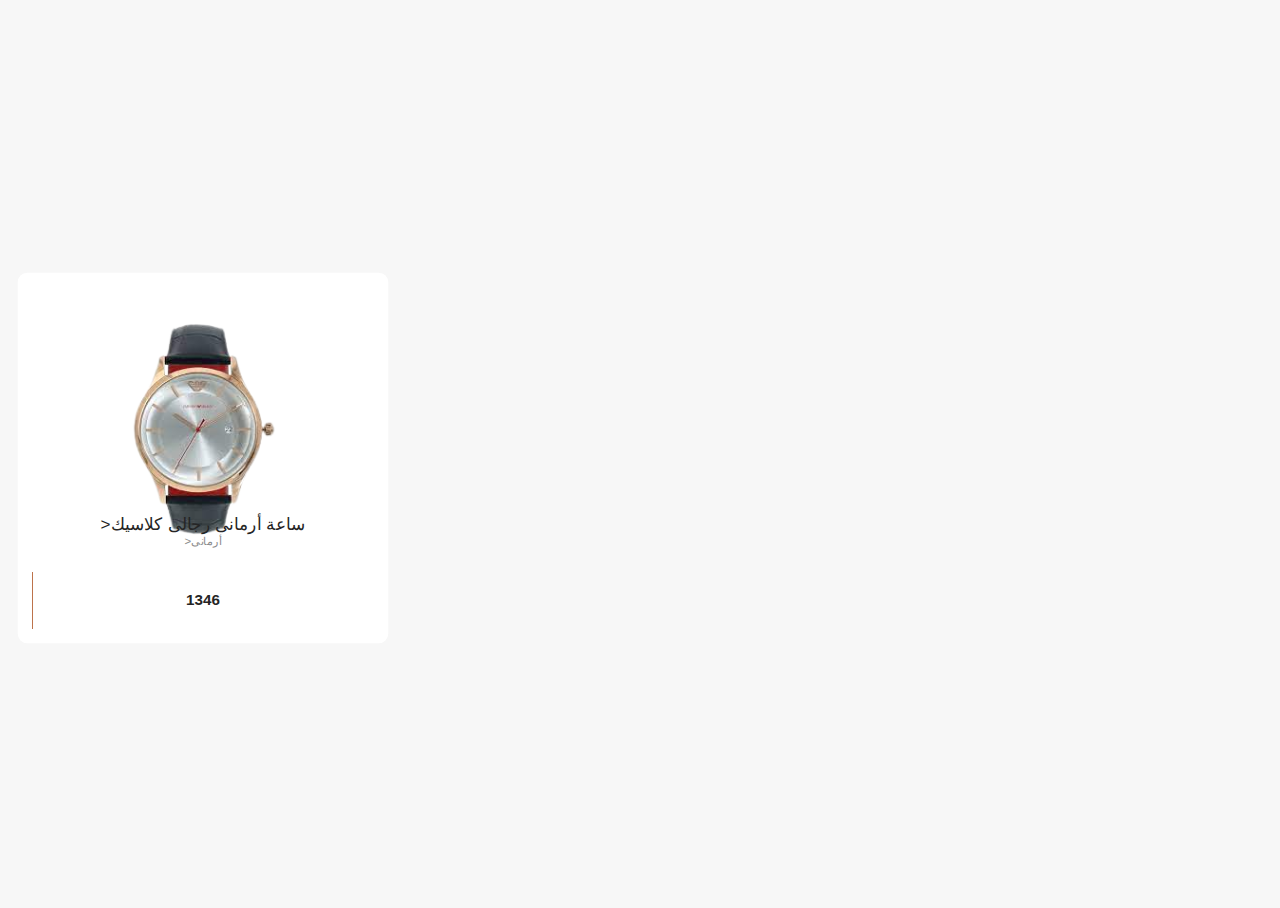
<file: test-cards.html>
<!DOCTYPE html>
<html>
<style>
body,
html {
  height: 100%;
}

.d-flex {
  display: -webkit-box;
  display: -ms-flexbox;
  display: flex;
}

.align-center {
  -webkit-box-align: center;
  -ms-flex-align: center;
  align-items: center;
}

.flex-centerY-centerX {
  justify-content: center;
  -webkit-box-pack: center;
  -ms-flex-pack: center;
  justify-content: center;
  -webkit-box-align: center;
  -ms-flex-align: center;
  align-items: center;
}

body {
  background-color: #f7f7f7;
}

.page-wrapper {
  height: 100%;
  display: table;
  
}

.page-wrapper .page-inner {
  display: table-cell;
  vertical-align: middle;
}

.el-wrapper {
  width: 360px;
  padding: 15px;
  margin: 15px auto;
  background-color: #fff;
  border-radius: 10px 10px 10px 10px;
  box-shadow: 0;
  transform: scale(0.95);
  transition: box-shadow 0.5s, transform 0.5s;
}
.el-wrapper:hover {
  transform: scale(1);
  box-shadow: 5px 20px 30px rgba(0, 0, 0, 0.2);
}

@media (max-width: 991px) {
  .el-wrapper {
    width: 345px;
  }
}

@media (max-width: 767px) {
  .el-wrapper {
    width: 290px;
    margin: 30px auto;
  }
}

.el-wrapper:hover .h-bg {
  left: 0px;
}

.el-wrapper:hover .price {
  left: 20px;
  -webkit-transform: translateY(-50%);
  -ms-transform: translateY(-50%);
  -o-transform: translateY(-50%);
  transform: translateY(-50%);
  color: #818181;
}

.el-wrapper:hover .add-to-cart {
  left: 50%;
}

.el-wrapper:hover .img {
  webkit-filter: blur(7px);
  -o-filter: blur(7px);
  -ms-filter: blur(7px);
  filter: blur(7px);
  filter: progid:DXImageTransform.Microsoft.Blur(pixelradius='7', shadowopacity='0.0');
  opacity: 0.4;
}

.el-wrapper:hover .info-inner {
  bottom: 155px;
}

.el-wrapper:hover .a-size {
  -webkit-transition-delay: 300ms;
  -o-transition-delay: 300ms;
  transition-delay: 300ms;
  bottom: 50px;
  opacity: 1;
}

.el-wrapper .box-down {
  width: 100%;
  height: 60px;
  position: relative;
  overflow: hidden;
}

.el-wrapper .box-up {
  width: 100%;
  height: 300px;
  position: relative;
  overflow: hidden;
  text-align: center;
}

.el-wrapper .img {
  padding: 20px 0;
  -webkit-transition: all 800ms cubic-bezier(0, 0, 0.18, 1);
  -moz-transition: all 800ms cubic-bezier(0, 0, 0.18, 1);
  -o-transition: all 800ms cubic-bezier(0, 0, 0.18, 1);
  transition: all 800ms cubic-bezier(0, 0, 0.18, 1);
  /* ease-out */
  -webkit-transition-timing-function: cubic-bezier(0, 0, 0.18, 1);
  -moz-transition-timing-function: cubic-bezier(0, 0, 0.18, 1);
  -o-transition-timing-function: cubic-bezier(0, 0, 0.18, 1);
  transition-timing-function: cubic-bezier(0, 0, 0.18, 1);
  /* ease-out */
}

.h-bg {
  -webkit-transition: all 800ms cubic-bezier(0, 0, 0.18, 1);
  -moz-transition: all 800ms cubic-bezier(0, 0, 0.18, 1);
  -o-transition: all 800ms cubic-bezier(0, 0, 0.18, 1);
  transition: all 800ms cubic-bezier(0, 0, 0.18, 1);
  /* ease-out */
  -webkit-transition-timing-function: cubic-bezier(0, 0, 0.18, 1);
  -moz-transition-timing-function: cubic-bezier(0, 0, 0.18, 1);
  -o-transition-timing-function: cubic-bezier(0, 0, 0.18, 1);
  transition-timing-function: cubic-bezier(0, 0, 0.18, 1);
  /* ease-out */
  width: 660px;
  height: 100%;
  background-color: #ba6c42;
  position: absolute;
  left: -659px;
}

.h-bg .h-bg-inner {
  width: 50%;
  height: 100%;
  background-color: #464646;
}

.info-inner {
  -webkit-transition: all 400ms cubic-bezier(0, 0, 0.18, 1);
  -moz-transition: all 400ms cubic-bezier(0, 0, 0.18, 1);
  -o-transition: all 400ms cubic-bezier(0, 0, 0.18, 1);
  transition: all 400ms cubic-bezier(0, 0, 0.18, 1);
  /* ease-out */
  -webkit-transition-timing-function: cubic-bezier(0, 0, 0.18, 1);
  -moz-transition-timing-function: cubic-bezier(0, 0, 0.18, 1);
  -o-transition-timing-function: cubic-bezier(0, 0, 0.18, 1);
  transition-timing-function: cubic-bezier(0, 0, 0.18, 1);
  /* ease-out */
  position: absolute;
  width: 100%;
  bottom: 25px;
}

.info-inner .p-name,
.info-inner .p-company {
  display: block;
}

.info-inner .p-name {
  font-family: "PT Sans", sans-serif;
  font-size: 18px;
  color: #252525;
}

.info-inner .p-company {
  font-family: "Lato", sans-serif;
  font-size: 12px;
  text-transform: uppercase;
  color: #8c8c8c;
}

.a-size {
  -webkit-transition: all 300ms cubic-bezier(0, 0, 0.18, 1);
  -moz-transition: all 300ms cubic-bezier(0, 0, 0.18, 1);
  -o-transition: all 300ms cubic-bezier(0, 0, 0.18, 1);
  transition: all 300ms cubic-bezier(0, 0, 0.18, 1);
  /* ease-out */
  -webkit-transition-timing-function: cubic-bezier(0, 0, 0.18, 1);
  -moz-transition-timing-function: cubic-bezier(0, 0, 0.18, 1);
  -o-transition-timing-function: cubic-bezier(0, 0, 0.18, 1);
  transition-timing-function: cubic-bezier(0, 0, 0.18, 1);
  /* ease-out */
  position: absolute;
  width: 100%;
  bottom: -20px;
  font-family: "PT Sans", sans-serif;
  color: #828282;
  opacity: 0;
}

.a-size .size {
  color: #252525;
}

.cart {
  display: block;
  position: absolute;
  width: 100%;
  height: 100%;
  top: 0;
  left: 0;
  font-family: "Lato", sans-serif;
  font-weight: 700;
}

.cart .price {
  -webkit-transition: all 600ms cubic-bezier(0, 0, 0.18, 1);
  -moz-transition: all 600ms cubic-bezier(0, 0, 0.18, 1);
  -o-transition: all 600ms cubic-bezier(0, 0, 0.18, 1);
  transition: all 600ms cubic-bezier(0, 0, 0.18, 1);
  /* ease-out */
  -webkit-transition-timing-function: cubic-bezier(0, 0, 0.18, 1);
  -moz-transition-timing-function: cubic-bezier(0, 0, 0.18, 1);
  -o-transition-timing-function: cubic-bezier(0, 0, 0.18, 1);
  transition-timing-function: cubic-bezier(0, 0, 0.18, 1);
  /* ease-out */
  -webkit-transition-delay: 100ms;
  -o-transition-delay: 100ms;
  transition-delay: 100ms;
  display: block;
  position: absolute;
  top: 50%;
  left: 50%;
  -webkit-transform: translate(-50%, -50%);
  -ms-transform: translate(-50%, -50%);
  -o-transform: translate(-50%, -50%);
  transform: translate(-50%, -50%);
  font-size: 16px;
  color: #252525;
}

.cart .add-to-cart {
  -webkit-transition: all 600ms cubic-bezier(0, 0, 0.18, 1);
  -moz-transition: all 600ms cubic-bezier(0, 0, 0.18, 1);
  -o-transition: all 600ms cubic-bezier(0, 0, 0.18, 1);
  transition: all 600ms cubic-bezier(0, 0, 0.18, 1);
  /* ease-out */
  -webkit-transition-timing-function: cubic-bezier(0, 0, 0.18, 1);
  -moz-transition-timing-function: cubic-bezier(0, 0, 0.18, 1);
  -o-transition-timing-function: cubic-bezier(0, 0, 0.18, 1);
  transition-timing-function: cubic-bezier(0, 0, 0.18, 1);
  /* ease-out */
  -webkit-transition-delay: 100ms;
  -o-transition-delay: 100ms;
  transition-delay: 100ms;
  display: block;
  position: absolute;
  top: 50%;
  left: 110%;
  -webkit-transform: translate(-50%, -50%);
  -ms-transform: translate(-50%, -50%);
  -o-transform: translate(-50%, -50%);
  transform: translate(-50%, -50%);
}

.cart .add-to-cart .txt {
  font-size: 12px;
  color: #fff;
  letter-spacing: 0.045em;
  text-transform: uppercase;
  white-space: nowrap;
}

</style>
<body>
<div class=" page-wrapper">
  <div class="page-inner">
    <div class="row">
      <div class="el-wrapper">
        <div class="box-up">
          <img class="img" src="assest/products/ARMANI.png" >
          <div class="img-info">
            <div class="info-inner">
              <span class="p-name">  >ساعة أرمانى رجالى كلاسيك</span>
              <span class="p-company">  >أرمانى</span>
            </div>
            <div class="a-size">التوصيل مجاني <span class="size">ضمان لمدة سنه</span>
            </div>
          </div>
        </div>

        <div class="box-down">
          <div class="h-bg">
            <div class="h-bg-inner"></div>
          </div>

          <a class="cart" href="#">
            <span class="price">1346</span>
            <span class="add-to-cart">
              <span class="txt">إضافة إلي السلة</span>
            </span>
          </a>
        </div>
      </div>
    </div>
  </div>
</div>

</body>

</html>
</file>
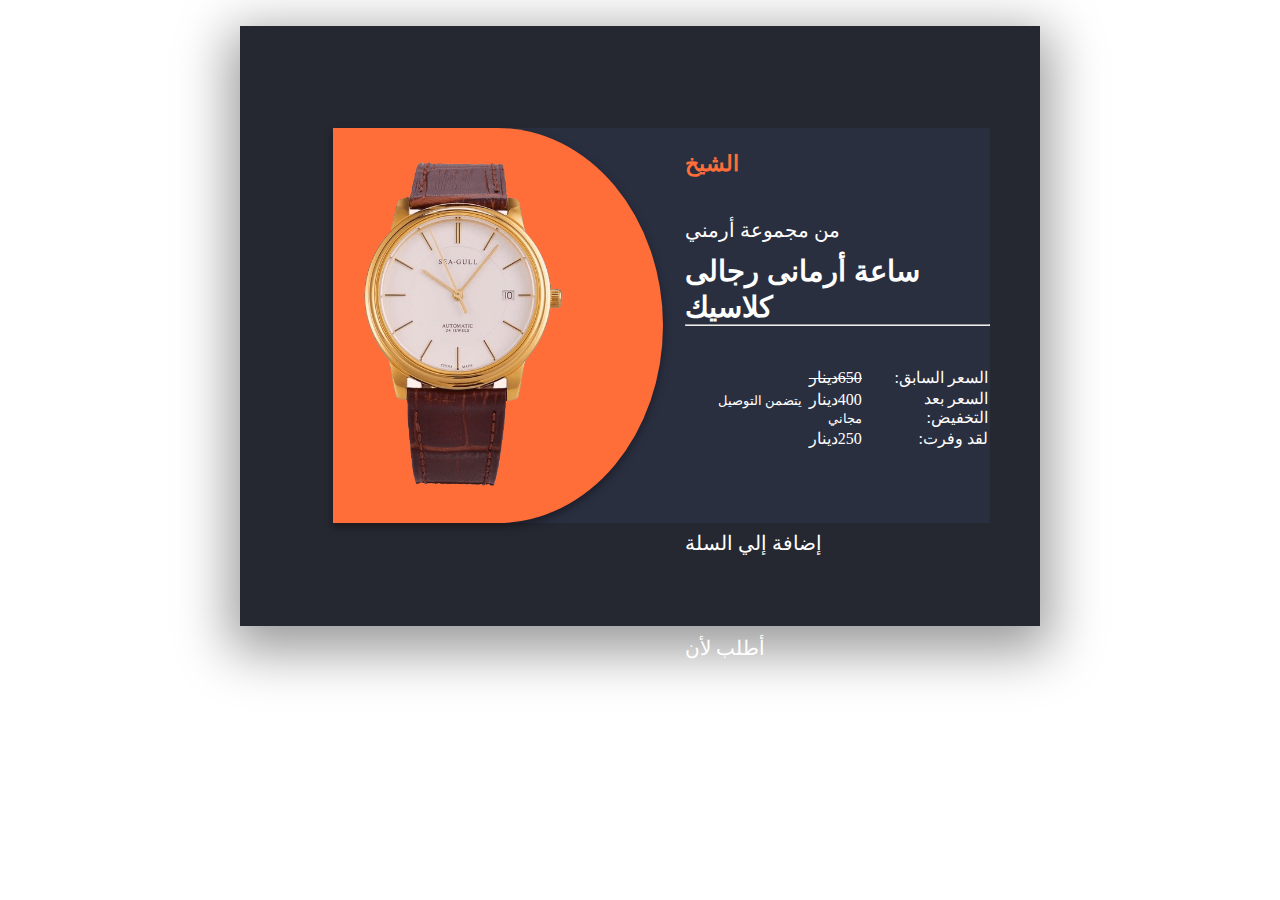
<file: test-product.html>
<!DOCTYPE html>
<html>
<head>
    <link rel="stylesheet" href="sass/fonts/icomoon/style.css">
<style>
    
@import url("https://fonts.googleapis.com/css?family=Muli");

/*reset*/
* {
  margin: 0;
  padding: 0;
}

/*product info */

h1 {
  color: #ff6d39;
  font-family: "muli";
  font-weight: bold;
  font-size: 22px;
  margin-top: 21px;
  display: inline-block;
}

i.fa.fa-search {
  margin-left: 90px;
}

.product-name i {
  color: #ffffff;
  transition: 0.3s all ease;

}

.product-name i:hover {
  color: #ff6d39;
  
}

h3 {
  color: #ffffff;
  font-family: "muli";
  margin-top: 40px;
  font-size: 20px;
  font-weight: 500;
}

h2 {
  color: #ffffff;
  font-family: "muli";
  margin-top: 10px;
  font-weight: 800;
  font-size: 29px;
}

h4 {
  display: inline-block;
  color: #ffffff;
  font-family: "muli";
  margin-top: 10px;
  font-weight: bold;
  font-size: 20px;
}

h4.dis {
  display: inline-block;
  color: #ffffff;
  font-family: "muli";
  font-weight: 400;
  font-size: 17px;
  margin-left: 30px;
  text-decoration: line-through #ea3201;
}

h4.dis span {
  text-decoration: line-through #ea3201;
}

.discount {
  display: inline-block;
}

ul {
  list-style-type: none;
}

li {
  display: inline-block;
  margin-right: 25px;
}

ul li {
  color: #ffffff;
  font-family: "muli";
  margin-top: 20px;
  font-weight: 500;
  font-size: 11px;
}

.bg {
  width: 15px;
  height: 15px;
  text-align: center;
  padding: 2px;
  margin-right: 20px;
  transition: 0.3s all ease;
  border-radius: 50%;
}

.bg:hover {
  background-color: #ff6d39;
  border-radius: 50%;
  width: 15px;
  height: 15px;
  cursor: pointer;
}

.yellow {
  content: "";
  width: 13px;
  height: 13px;
  background-color: #2e0418;
  border-radius: 50%;
  border: 2px solid rgba(0, 0, 0, 0);
  transition: 0.3s all ease;
}

.black {
  content: "";
  width: 13px;
  height: 13px;
  background-color: #f8f9fa;
  border-radius: 50%;
  border: 2px solid rgba(0, 0, 0, 0);
  transition: 0.3s all ease;
}

.blue {
  content: "";
  width: 13px;
  height: 13px;
  background-color: #02a2ca;
  border-radius: 50%;
  border: 2px solid rgba(0, 0, 0, 0);
  transition: 0.3s all ease;
}

.yellow:hover,
.black:hover,
.blue:hover {
  border: 2px solid #f76b39;
  width: 13px;
  height: 13px;
  border-radius: 50%;
  cursor: pointer;
}

.foot {
  color: #ffffff;
  font-family: "muli";
  margin-top: 80px;
  
  margin-right: 50px;
  font-weight: 500;
  font-size: 20px;
  float: left;
  transition: 0.3s all ease;
}

.foot i:nth-child(1) {
  margin-left: 0;
  margin-right: 15px;
}

.foot:hover {
  color: #f76b39;
  cursor: pointer;
}

/*shoe slider indicator*/

.left i {
  color: #ffd5c6;
  margin-top: 260px;
  transition: 0.3s all ease;
}

.fa-long-arrow-left {
  margin-left: -275px;
}

.fa-long-arrow-right {
  margin-left: 15px;
}

.left i:hover {
  cursor: pointer;
  color: #2a2f40;
}

/*main card*/

.card {
  display: flex;
  align-items: center;
  background: #252831;
  height: 600px;
  width: 800px;
  margin: 0 auto;
  box-shadow: 0px 15px 50px 10px rgba(0, 0, 0, 0.4);
  margin-top: 2%;
  
}

.left {
  content: "";
  height: 395px;
  width: 330px;
  display: flex;
  align-items: center;
  background-color: #ff6d39;
  margin-left: 93px;
  border-radius: 0% 50% 50% 0%;
  position: absolute;
  z-index: 5;
  transition: transform .7s;
    box-shadow: 0 4px 8px 0 rgba(8, 1, 1, 0.4);
}

.left img {
  margin-left: -88px;
  margin-top: 80px;
  border-radius: 50px;
  opacity:0.9;
  transition: 0.5s;
}

.right {
  content: "";
  height: 395px;
  width: 550px;
  background-color: #2a2f40;
  z-index: 3;
  margin-left: 200px;
}

.product-info {
  position: absolute;
  margin-left: 245px;
  height: 380px;
  width: 305px;
  z-index: 10;
}
.rtl{
    direction: rtl;
}
.zoom-card:hover > img{
    opacity:1;
       transform: scale(1.3);
             
}
.zoom-card header {
    position:absolute;
 
  top: 120%;
  left: 0%;
    padding: 1px;
    border-radius:  25px;
   width: 450px;
         height: 90px;
     transition: all .5s;
    opacity:0;
}
.zoom-card:hover > header{
  
  opacity:1;
       width: 450px;
       height: 90px;
           transform: translateY(-120px);
}

.left:hover{
    transform: scale(1.08)
}
.zoom-card{

}

</style>
<title>Page Title</title>
</head>
<body>
    

<div class="card">
  <div class="left">
    <div class="zoom-card">
    <img src="assest/products/h-q-img.png"   width="200" height="325" style="margin: 30px;"alt="shoe">
    
</div>
    <i class="fa fa-long-arrow-left"></i>
    <i class="fa fa-long-arrow-right"></i>
  </div>
  <div class="right">
    <div class="product-info">
      <div class="product-name">
        <h1>الشيخ</h1>
        
      </div>
      <div class="details  center">
        <h3>من مجموعة أرمني</h3>
        <h2>ساعة أرمانى رجالى كلاسيك</h2>
        <hr class="m-0">
        <table class="my-3 rtl" style="margin-top: 40px;">
            <tr class="font-rale font-size-14 " >
                <td style="color: #ffffff;" >السعر السابق:</td>
                <td style="color: #ffffff;" ><strike>650<span>دينار</span></strike></td>
            </tr>
            <tr class="font-rale font-size-14">
                <td style="color: #ffffff;">السعر بعد التخفيض:</td>
                <td class="font-size-20 text-danger " style="color: #ffffff;">400<span>دينار</span><small class="text-dark font-size-12">&nbsp;&nbsp;يتضمن التوصيل مجاني</small></td>
            </tr>
            <tr class="font-rale font-size-14">
                <td style="color: #ffffff;">لقد وفرت:</td>
                <td style="color: #ffffff;"><span class="font-size-16 text-danger rtl">250دينار</span></td>
            </tr>
        </table>
        
    
      </div>
    
    

      <span class="foot"><i class="fa fa-shopping-bag"></i>إضافة إلي السلة</span>
      <span class="foot"><i class="fa fa-shopping-cart"></i>أطلب لأن</span>
    </div>
  </div>
</div>

</body>
</html>
</file>
<file: sass/fonts/icomoon/style.css>
@font-face {
  font-family: 'icomoon';
  src:  url('fonts/icomoon.eot?10si43');
  src:  url('fonts/icomoon.eot?10si43#iefix') format('embedded-opentype'),
    url('fonts/icomoon.ttf?10si43') format('truetype'),
    url('fonts/icomoon.woff?10si43') format('woff'),
    url('fonts/icomoon.svg?10si43#icomoon') format('svg');
  font-weight: normal;
  font-style: normal;
}

[class^="icon-"], [class*=" icon-"] {
  /* use !important to prevent issues with browser extensions that change fonts */
  font-family: 'icomoon' !important;
  speak: none;
  font-style: normal;
  font-weight: normal;
  font-variant: normal;
  text-transform: none;
  line-height: 1;

  /* Better Font Rendering =========== */
  -webkit-font-smoothing: antialiased;
  -moz-osx-font-smoothing: grayscale;
}

.icon-asterisk:before {
  content: "\f069";
}
.icon-plus:before {
  content: "\f067";
}
.icon-question:before {
  content: "\f128";
}
.icon-minus:before {
  content: "\f068";
}
.icon-glass:before {
  content: "\f000";
}
.icon-music:before {
  content: "\f001";
}
.icon-search:before {
  content: "\f002";
}
.icon-envelope-o:before {
  content: "\f003";
}
.icon-heart:before {
  content: "\f004";
}
.icon-star:before {
  content: "\f005";
}
.icon-star-o:before {
  content: "\f006";
}
.icon-user:before {
  content: "\f007";
}
.icon-film:before {
  content: "\f008";
}
.icon-th-large:before {
  content: "\f009";
}
.icon-th:before {
  content: "\f00a";
}
.icon-th-list:before {
  content: "\f00b";
}
.icon-check:before {
  content: "\f00c";
}
.icon-close:before {
  content: "\f00d";
}
.icon-remove:before {
  content: "\f00d";
}
.icon-times:before {
  content: "\f00d";
}
.icon-search-plus:before {
  content: "\f00e";
}
.icon-search-minus:before {
  content: "\f010";
}
.icon-power-off:before {
  content: "\f011";
}
.icon-signal:before {
  content: "\f012";
}
.icon-cog:before {
  content: "\f013";
}
.icon-gear:before {
  content: "\f013";
}
.icon-trash-o:before {
  content: "\f014";
}
.icon-home:before {
  content: "\f015";
}
.icon-file-o:before {
  content: "\f016";
}
.icon-clock-o:before {
  content: "\f017";
}
.icon-road:before {
  content: "\f018";
}
.icon-download:before {
  content: "\f019";
}
.icon-arrow-circle-o-down:before {
  content: "\f01a";
}
.icon-arrow-circle-o-up:before {
  content: "\f01b";
}
.icon-inbox:before {
  content: "\f01c";
}
.icon-play-circle-o:before {
  content: "\f01d";
}
.icon-repeat:before {
  content: "\f01e";
}
.icon-rotate-right:before {
  content: "\f01e";
}
.icon-refresh:before {
  content: "\f021";
}
.icon-list-alt:before {
  content: "\f022";
}
.icon-lock:before {
  content: "\f023";
}
.icon-flag:before {
  content: "\f024";
}
.icon-headphones:before {
  content: "\f025";
}
.icon-volume-off:before {
  content: "\f026";
}
.icon-volume-down:before {
  content: "\f027";
}
.icon-volume-up:before {
  content: "\f028";
}
.icon-qrcode:before {
  content: "\f029";
}
.icon-barcode:before {
  content: "\f02a";
}
.icon-tag:before {
  content: "\f02b";
}
.icon-tags:before {
  content: "\f02c";
}
.icon-book:before {
  content: "\f02d";
}
.icon-bookmark:before {
  content: "\f02e";
}
.icon-print:before {
  content: "\f02f";
}
.icon-camera:before {
  content: "\f030";
}
.icon-font:before {
  content: "\f031";
}
.icon-bold:before {
  content: "\f032";
}
.icon-italic:before {
  content: "\f033";
}
.icon-text-height:before {
  content: "\f034";
}
.icon-text-width:before {
  content: "\f035";
}
.icon-align-left:before {
  content: "\f036";
}
.icon-align-center:before {
  content: "\f037";
}
.icon-align-right:before {
  content: "\f038";
}
.icon-align-justify:before {
  content: "\f039";
}
.icon-list:before {
  content: "\f03a";
}
.icon-dedent:before {
  content: "\f03b";
}
.icon-outdent:before {
  content: "\f03b";
}
.icon-indent:before {
  content: "\f03c";
}
.icon-video-camera:before {
  content: "\f03d";
}
.icon-image:before {
  content: "\f03e";
}
.icon-photo:before {
  content: "\f03e";
}
.icon-picture-o:before {
  content: "\f03e";
}
.icon-pencil:before {
  content: "\f040";
}
.icon-map-marker:before {
  content: "\f041";
}
.icon-adjust:before {
  content: "\f042";
}
.icon-tint:before {
  content: "\f043";
}
.icon-edit:before {
  content: "\f044";
}
.icon-pencil-square-o:before {
  content: "\f044";
}
.icon-share-square-o:before {
  content: "\f045";
}
.icon-check-square-o:before {
  content: "\f046";
}
.icon-arrows:before {
  content: "\f047";
}
.icon-step-backward:before {
  content: "\f048";
}
.icon-fast-backward:before {
  content: "\f049";
}
.icon-backward:before {
  content: "\f04a";
}
.icon-play:before {
  content: "\f04b";
}
.icon-pause:before {
  content: "\f04c";
}
.icon-stop:before {
  content: "\f04d";
}
.icon-forward:before {
  content: "\f04e";
}
.icon-fast-forward:before {
  content: "\f050";
}
.icon-step-forward:before {
  content: "\f051";
}
.icon-eject:before {
  content: "\f052";
}
.icon-chevron-left:before {
  content: "\f053";
}
.icon-chevron-right:before {
  content: "\f054";
}
.icon-plus-circle:before {
  content: "\f055";
}
.icon-minus-circle:before {
  content: "\f056";
}
.icon-times-circle:before {
  content: "\f057";
}
.icon-check-circle:before {
  content: "\f058";
}
.icon-question-circle:before {
  content: "\f059";
}
.icon-info-circle:before {
  content: "\f05a";
}
.icon-crosshairs:before {
  content: "\f05b";
}
.icon-times-circle-o:before {
  content: "\f05c";
}
.icon-check-circle-o:before {
  content: "\f05d";
}
.icon-ban:before {
  content: "\f05e";
}
.icon-arrow-left:before {
  content: "\f060";
}
.icon-arrow-right:before {
  content: "\f061";
}
.icon-arrow-up:before {
  content: "\f062";
}
.icon-arrow-down:before {
  content: "\f063";
}
.icon-mail-forward:before {
  content: "\f064";
}
.icon-share:before {
  content: "\f064";
}
.icon-expand:before {
  content: "\f065";
}
.icon-compress:before {
  content: "\f066";
}
.icon-exclamation-circle:before {
  content: "\f06a";
}
.icon-gift:before {
  content: "\f06b";
}
.icon-leaf:before {
  content: "\f06c";
}
.icon-fire:before {
  content: "\f06d";
}
.icon-eye:before {
  content: "\f06e";
}
.icon-eye-slash:before {
  content: "\f070";
}
.icon-exclamation-triangle:before {
  content: "\f071";
}
.icon-warning:before {
  content: "\f071";
}
.icon-plane:before {
  content: "\f072";
}
.icon-calendar:before {
  content: "\f073";
}
.icon-random:before {
  content: "\f074";
}
.icon-comment:before {
  content: "\f075";
}
.icon-magnet:before {
  content: "\f076";
}
.icon-chevron-up:before {
  content: "\f077";
}
.icon-chevron-down:before {
  content: "\f078";
}
.icon-retweet:before {
  content: "\f079";
}
.icon-shopping-cart:before {
  content: "\f07a";
}
.icon-folder:before {
  content: "\f07b";
}
.icon-folder-open:before {
  content: "\f07c";
}
.icon-arrows-v:before {
  content: "\f07d";
}
.icon-arrows-h:before {
  content: "\f07e";
}
.icon-bar-chart:before {
  content: "\f080";
}
.icon-bar-chart-o:before {
  content: "\f080";
}
.icon-twitter-square:before {
  content: "\f081";
}
.icon-facebook-square:before {
  content: "\f082";
}
.icon-camera-retro:before {
  content: "\f083";
}
.icon-key:before {
  content: "\f084";
}
.icon-cogs:before {
  content: "\f085";
}
.icon-gears:before {
  content: "\f085";
}
.icon-comments:before {
  content: "\f086";
}
.icon-thumbs-o-up:before {
  content: "\f087";
}
.icon-thumbs-o-down:before {
  content: "\f088";
}
.icon-star-half:before {
  content: "\f089";
}
.icon-heart-o:before {
  content: "\f08a";
}
.icon-sign-out:before {
  content: "\f08b";
}
.icon-linkedin-square:before {
  content: "\f08c";
}
.icon-thumb-tack:before {
  content: "\f08d";
}
.icon-external-link:before {
  content: "\f08e";
}
.icon-sign-in:before {
  content: "\f090";
}
.icon-trophy:before {
  content: "\f091";
}
.icon-github-square:before {
  content: "\f092";
}
.icon-upload:before {
  content: "\f093";
}
.icon-lemon-o:before {
  content: "\f094";
}
.icon-phone:before {
  content: "\f095";
}
.icon-square-o:before {
  content: "\f096";
}
.icon-bookmark-o:before {
  content: "\f097";
}
.icon-phone-square:before {
  content: "\f098";
}
.icon-twitter:before {
  content: "\f099";
}
.icon-facebook:before {
  content: "\f09a";
}
.icon-facebook-f:before {
  content: "\f09a";
}
.icon-github:before {
  content: "\f09b";
}
.icon-unlock:before {
  content: "\f09c";
}
.icon-credit-card:before {
  content: "\f09d";
}
.icon-feed:before {
  content: "\f09e";
}
.icon-rss:before {
  content: "\f09e";
}
.icon-hdd-o:before {
  content: "\f0a0";
}
.icon-bullhorn:before {
  content: "\f0a1";
}
.icon-bell-o:before {
  content: "\f0a2";
}
.icon-certificate:before {
  content: "\f0a3";
}
.icon-hand-o-right:before {
  content: "\f0a4";
}
.icon-hand-o-left:before {
  content: "\f0a5";
}
.icon-hand-o-up:before {
  content: "\f0a6";
}
.icon-hand-o-down:before {
  content: "\f0a7";
}
.icon-arrow-circle-left:before {
  content: "\f0a8";
}
.icon-arrow-circle-right:before {
  content: "\f0a9";
}
.icon-arrow-circle-up:before {
  content: "\f0aa";
}
.icon-arrow-circle-down:before {
  content: "\f0ab";
}
.icon-globe:before {
  content: "\f0ac";
}
.icon-wrench:before {
  content: "\f0ad";
}
.icon-tasks:before {
  content: "\f0ae";
}
.icon-filter:before {
  content: "\f0b0";
}
.icon-briefcase:before {
  content: "\f0b1";
}
.icon-arrows-alt:before {
  content: "\f0b2";
}
.icon-group:before {
  content: "\f0c0";
}
.icon-users:before {
  content: "\f0c0";
}
.icon-chain:before {
  content: "\f0c1";
}
.icon-link:before {
  content: "\f0c1";
}
.icon-cloud:before {
  content: "\f0c2";
}
.icon-flask:before {
  content: "\f0c3";
}
.icon-cut:before {
  content: "\f0c4";
}
.icon-scissors:before {
  content: "\f0c4";
}
.icon-copy:before {
  content: "\f0c5";
}
.icon-files-o:before {
  content: "\f0c5";
}
.icon-paperclip:before {
  content: "\f0c6";
}
.icon-floppy-o:before {
  content: "\f0c7";
}
.icon-save:before {
  content: "\f0c7";
}
.icon-square:before {
  content: "\f0c8";
}
.icon-bars:before {
  content: "\f0c9";
}
.icon-navicon:before {
  content: "\f0c9";
}
.icon-reorder:before {
  content: "\f0c9";
}
.icon-list-ul:before {
  content: "\f0ca";
}
.icon-list-ol:before {
  content: "\f0cb";
}
.icon-strikethrough:before {
  content: "\f0cc";
}
.icon-underline:before {
  content: "\f0cd";
}
.icon-table:before {
  content: "\f0ce";
}
.icon-magic:before {
  content: "\f0d0";
}
.icon-truck:before {
  content: "\f0d1";
}
.icon-pinterest:before {
  content: "\f0d2";
}
.icon-pinterest-square:before {
  content: "\f0d3";
}
.icon-google-plus-square:before {
  content: "\f0d4";
}
.icon-google-plus:before {
  content: "\f0d5";
}
.icon-money:before {
  content: "\f0d6";
}
.icon-caret-down:before {
  content: "\f0d7";
}
.icon-caret-up:before {
  content: "\f0d8";
}
.icon-caret-left:before {
  content: "\f0d9";
}
.icon-caret-right:before {
  content: "\f0da";
}
.icon-columns:before {
  content: "\f0db";
}
.icon-sort:before {
  content: "\f0dc";
}
.icon-unsorted:before {
  content: "\f0dc";
}
.icon-sort-desc:before {
  content: "\f0dd";
}
.icon-sort-down:before {
  content: "\f0dd";
}
.icon-sort-asc:before {
  content: "\f0de";
}
.icon-sort-up:before {
  content: "\f0de";
}
.icon-envelope:before {
  content: "\f0e0";
}
.icon-linkedin:before {
  content: "\f0e1";
}
.icon-rotate-left:before {
  content: "\f0e2";
}
.icon-undo:before {
  content: "\f0e2";
}
.icon-gavel:before {
  content: "\f0e3";
}
.icon-legal:before {
  content: "\f0e3";
}
.icon-dashboard:before {
  content: "\f0e4";
}
.icon-tachometer:before {
  content: "\f0e4";
}
.icon-comment-o:before {
  content: "\f0e5";
}
.icon-comments-o:before {
  content: "\f0e6";
}
.icon-bolt:before {
  content: "\f0e7";
}
.icon-flash:before {
  content: "\f0e7";
}
.icon-sitemap:before {
  content: "\f0e8";
}
.icon-umbrella:before {
  content: "\f0e9";
}
.icon-clipboard:before {
  content: "\f0ea";
}
.icon-paste:before {
  content: "\f0ea";
}
.icon-lightbulb-o:before {
  content: "\f0eb";
}
.icon-exchange:before {
  content: "\f0ec";
}
.icon-cloud-download:before {
  content: "\f0ed";
}
.icon-cloud-upload:before {
  content: "\f0ee";
}
.icon-user-md:before {
  content: "\f0f0";
}
.icon-stethoscope:before {
  content: "\f0f1";
}
.icon-suitcase:before {
  content: "\f0f2";
}
.icon-bell:before {
  content: "\f0f3";
}
.icon-coffee:before {
  content: "\f0f4";
}
.icon-cutlery:before {
  content: "\f0f5";
}
.icon-file-text-o:before {
  content: "\f0f6";
}
.icon-building-o:before {
  content: "\f0f7";
}
.icon-hospital-o:before {
  content: "\f0f8";
}
.icon-ambulance:before {
  content: "\f0f9";
}
.icon-medkit:before {
  content: "\f0fa";
}
.icon-fighter-jet:before {
  content: "\f0fb";
}
.icon-beer:before {
  content: "\f0fc";
}
.icon-h-square:before {
  content: "\f0fd";
}
.icon-plus-square:before {
  content: "\f0fe";
}
.icon-angle-double-left:before {
  content: "\f100";
}
.icon-angle-double-right:before {
  content: "\f101";
}
.icon-angle-double-up:before {
  content: "\f102";
}
.icon-angle-double-down:before {
  content: "\f103";
}
.icon-angle-left:before {
  content: "\f104";
}
.icon-angle-right:before {
  content: "\f105";
}
.icon-angle-up:before {
  content: "\f106";
}
.icon-angle-down:before {
  content: "\f107";
}
.icon-desktop:before {
  content: "\f108";
}
.icon-laptop:before {
  content: "\f109";
}
.icon-tablet:before {
  content: "\f10a";
}
.icon-mobile:before {
  content: "\f10b";
}
.icon-mobile-phone:before {
  content: "\f10b";
}
.icon-circle-o:before {
  content: "\f10c";
}
.icon-quote-left:before {
  content: "\f10d";
}
.icon-quote-right:before {
  content: "\f10e";
}
.icon-spinner:before {
  content: "\f110";
}
.icon-circle:before {
  content: "\f111";
}
.icon-mail-reply:before {
  content: "\f112";
}
.icon-reply:before {
  content: "\f112";
}
.icon-github-alt:before {
  content: "\f113";
}
.icon-folder-o:before {
  content: "\f114";
}
.icon-folder-open-o:before {
  content: "\f115";
}
.icon-smile-o:before {
  content: "\f118";
}
.icon-frown-o:before {
  content: "\f119";
}
.icon-meh-o:before {
  content: "\f11a";
}
.icon-gamepad:before {
  content: "\f11b";
}
.icon-keyboard-o:before {
  content: "\f11c";
}
.icon-flag-o:before {
  content: "\f11d";
}
.icon-flag-checkered:before {
  content: "\f11e";
}
.icon-terminal:before {
  content: "\f120";
}
.icon-code:before {
  content: "\f121";
}
.icon-mail-reply-all:before {
  content: "\f122";
}
.icon-reply-all:before {
  content: "\f122";
}
.icon-star-half-empty:before {
  content: "\f123";
}
.icon-star-half-full:before {
  content: "\f123";
}
.icon-star-half-o:before {
  content: "\f123";
}
.icon-location-arrow:before {
  content: "\f124";
}
.icon-crop:before {
  content: "\f125";
}
.icon-code-fork:before {
  content: "\f126";
}
.icon-chain-broken:before {
  content: "\f127";
}
.icon-unlink:before {
  content: "\f127";
}
.icon-info:before {
  content: "\f129";
}
.icon-exclamation:before {
  content: "\f12a";
}
.icon-superscript:before {
  content: "\f12b";
}
.icon-subscript:before {
  content: "\f12c";
}
.icon-eraser:before {
  content: "\f12d";
}
.icon-puzzle-piece:before {
  content: "\f12e";
}
.icon-microphone:before {
  content: "\f130";
}
.icon-microphone-slash:before {
  content: "\f131";
}
.icon-shield:before {
  content: "\f132";
}
.icon-calendar-o:before {
  content: "\f133";
}
.icon-fire-extinguisher:before {
  content: "\f134";
}
.icon-rocket:before {
  content: "\f135";
}
.icon-maxcdn:before {
  content: "\f136";
}
.icon-chevron-circle-left:before {
  content: "\f137";
}
.icon-chevron-circle-right:before {
  content: "\f138";
}
.icon-chevron-circle-up:before {
  content: "\f139";
}
.icon-chevron-circle-down:before {
  content: "\f13a";
}
.icon-html5:before {
  content: "\f13b";
}
.icon-css3:before {
  content: "\f13c";
}
.icon-anchor:before {
  content: "\f13d";
}
.icon-unlock-alt:before {
  content: "\f13e";
}
.icon-bullseye:before {
  content: "\f140";
}
.icon-ellipsis-h:before {
  content: "\f141";
}
.icon-ellipsis-v:before {
  content: "\f142";
}
.icon-rss-square:before {
  content: "\f143";
}
.icon-play-circle:before {
  content: "\f144";
}
.icon-ticket:before {
  content: "\f145";
}
.icon-minus-square:before {
  content: "\f146";
}
.icon-minus-square-o:before {
  content: "\f147";
}
.icon-level-up:before {
  content: "\f148";
}
.icon-level-down:before {
  content: "\f149";
}
.icon-check-square:before {
  content: "\f14a";
}
.icon-pencil-square:before {
  content: "\f14b";
}
.icon-external-link-square:before {
  content: "\f14c";
}
.icon-share-square:before {
  content: "\f14d";
}
.icon-compass:before {
  content: "\f14e";
}
.icon-caret-square-o-down:before {
  content: "\f150";
}
.icon-toggle-down:before {
  content: "\f150";
}
.icon-caret-square-o-up:before {
  content: "\f151";
}
.icon-toggle-up:before {
  content: "\f151";
}
.icon-caret-square-o-right:before {
  content: "\f152";
}
.icon-toggle-right:before {
  content: "\f152";
}
.icon-eur:before {
  content: "\f153";
}
.icon-euro:before {
  content: "\f153";
}
.icon-gbp:before {
  content: "\f154";
}
.icon-dollar:before {
  content: "\f155";
}
.icon-usd:before {
  content: "\f155";
}
.icon-inr:before {
  content: "\f156";
}
.icon-rupee:before {
  content: "\f156";
}
.icon-cny:before {
  content: "\f157";
}
.icon-jpy:before {
  content: "\f157";
}
.icon-rmb:before {
  content: "\f157";
}
.icon-yen:before {
  content: "\f157";
}
.icon-rouble:before {
  content: "\f158";
}
.icon-rub:before {
  content: "\f158";
}
.icon-ruble:before {
  content: "\f158";
}
.icon-krw:before {
  content: "\f159";
}
.icon-won:before {
  content: "\f159";
}
.icon-bitcoin:before {
  content: "\f15a";
}
.icon-btc:before {
  content: "\f15a";
}
.icon-file:before {
  content: "\f15b";
}
.icon-file-text:before {
  content: "\f15c";
}
.icon-sort-alpha-asc:before {
  content: "\f15d";
}
.icon-sort-alpha-desc:before {
  content: "\f15e";
}
.icon-sort-amount-asc:before {
  content: "\f160";
}
.icon-sort-amount-desc:before {
  content: "\f161";
}
.icon-sort-numeric-asc:before {
  content: "\f162";
}
.icon-sort-numeric-desc:before {
  content: "\f163";
}
.icon-thumbs-up:before {
  content: "\f164";
}
.icon-thumbs-down:before {
  content: "\f165";
}
.icon-youtube-square:before {
  content: "\f166";
}
.icon-youtube:before {
  content: "\f167";
}
.icon-xing:before {
  content: "\f168";
}
.icon-xing-square:before {
  content: "\f169";
}
.icon-youtube-play:before {
  content: "\f16a";
}
.icon-dropbox:before {
  content: "\f16b";
}
.icon-stack-overflow:before {
  content: "\f16c";
}
.icon-instagram:before {
  content: "\f16d";
}
.icon-flickr:before {
  content: "\f16e";
}
.icon-adn:before {
  content: "\f170";
}
.icon-bitbucket:before {
  content: "\f171";
}
.icon-bitbucket-square:before {
  content: "\f172";
}
.icon-tumblr:before {
  content: "\f173";
}
.icon-tumblr-square:before {
  content: "\f174";
}
.icon-long-arrow-down:before {
  content: "\f175";
}
.icon-long-arrow-up:before {
  content: "\f176";
}
.icon-long-arrow-left:before {
  content: "\f177";
}
.icon-long-arrow-right:before {
  content: "\f178";
}
.icon-apple:before {
  content: "\f179";
}
.icon-windows:before {
  content: "\f17a";
}
.icon-android:before {
  content: "\f17b";
}
.icon-linux:before {
  content: "\f17c";
}
.icon-dribbble:before {
  content: "\f17d";
}
.icon-skype:before {
  content: "\f17e";
}
.icon-foursquare:before {
  content: "\f180";
}
.icon-trello:before {
  content: "\f181";
}
.icon-female:before {
  content: "\f182";
}
.icon-male:before {
  content: "\f183";
}
.icon-gittip:before {
  content: "\f184";
}
.icon-gratipay:before {
  content: "\f184";
}
.icon-sun-o:before {
  content: "\f185";
}
.icon-moon-o:before {
  content: "\f186";
}
.icon-archive:before {
  content: "\f187";
}
.icon-bug:before {
  content: "\f188";
}
.icon-vk:before {
  content: "\f189";
}
.icon-weibo:before {
  content: "\f18a";
}
.icon-renren:before {
  content: "\f18b";
}
.icon-pagelines:before {
  content: "\f18c";
}
.icon-stack-exchange:before {
  content: "\f18d";
}
.icon-arrow-circle-o-right:before {
  content: "\f18e";
}
.icon-arrow-circle-o-left:before {
  content: "\f190";
}
.icon-caret-square-o-left:before {
  content: "\f191";
}
.icon-toggle-left:before {
  content: "\f191";
}
.icon-dot-circle-o:before {
  content: "\f192";
}
.icon-wheelchair:before {
  content: "\f193";
}
.icon-vimeo-square:before {
  content: "\f194";
}
.icon-try:before {
  content: "\f195";
}
.icon-turkish-lira:before {
  content: "\f195";
}
.icon-plus-square-o:before {
  content: "\f196";
}
.icon-space-shuttle:before {
  content: "\f197";
}
.icon-slack:before {
  content: "\f198";
}
.icon-envelope-square:before {
  content: "\f199";
}
.icon-wordpress:before {
  content: "\f19a";
}
.icon-openid:before {
  content: "\f19b";
}
.icon-bank:before {
  content: "\f19c";
}
.icon-institution:before {
  content: "\f19c";
}
.icon-university:before {
  content: "\f19c";
}
.icon-graduation-cap:before {
  content: "\f19d";
}
.icon-mortar-board:before {
  content: "\f19d";
}
.icon-yahoo:before {
  content: "\f19e";
}
.icon-google:before {
  content: "\f1a0";
}
.icon-reddit:before {
  content: "\f1a1";
}
.icon-reddit-square:before {
  content: "\f1a2";
}
.icon-stumbleupon-circle:before {
  content: "\f1a3";
}
.icon-stumbleupon:before {
  content: "\f1a4";
}
.icon-delicious:before {
  content: "\f1a5";
}
.icon-digg:before {
  content: "\f1a6";
}
.icon-pied-piper-pp:before {
  content: "\f1a7";
}
.icon-pied-piper-alt:before {
  content: "\f1a8";
}
.icon-drupal:before {
  content: "\f1a9";
}
.icon-joomla:before {
  content: "\f1aa";
}
.icon-language:before {
  content: "\f1ab";
}
.icon-fax:before {
  content: "\f1ac";
}
.icon-building:before {
  content: "\f1ad";
}
.icon-child:before {
  content: "\f1ae";
}
.icon-paw:before {
  content: "\f1b0";
}
.icon-spoon:before {
  content: "\f1b1";
}
.icon-cube:before {
  content: "\f1b2";
}
.icon-cubes:before {
  content: "\f1b3";
}
.icon-behance:before {
  content: "\f1b4";
}
.icon-behance-square:before {
  content: "\f1b5";
}
.icon-steam:before {
  content: "\f1b6";
}
.icon-steam-square:before {
  content: "\f1b7";
}
.icon-recycle:before {
  content: "\f1b8";
}
.icon-automobile:before {
  content: "\f1b9";
}
.icon-car:before {
  content: "\f1b9";
}
.icon-cab:before {
  content: "\f1ba";
}
.icon-taxi:before {
  content: "\f1ba";
}
.icon-tree:before {
  content: "\f1bb";
}
.icon-spotify:before {
  content: "\f1bc";
}
.icon-deviantart:before {
  content: "\f1bd";
}
.icon-soundcloud:before {
  content: "\f1be";
}
.icon-database:before {
  content: "\f1c0";
}
.icon-file-pdf-o:before {
  content: "\f1c1";
}
.icon-file-word-o:before {
  content: "\f1c2";
}
.icon-file-excel-o:before {
  content: "\f1c3";
}
.icon-file-powerpoint-o:before {
  content: "\f1c4";
}
.icon-file-image-o:before {
  content: "\f1c5";
}
.icon-file-photo-o:before {
  content: "\f1c5";
}
.icon-file-picture-o:before {
  content: "\f1c5";
}
.icon-file-archive-o:before {
  content: "\f1c6";
}
.icon-file-zip-o:before {
  content: "\f1c6";
}
.icon-file-audio-o:before {
  content: "\f1c7";
}
.icon-file-sound-o:before {
  content: "\f1c7";
}
.icon-file-movie-o:before {
  content: "\f1c8";
}
.icon-file-video-o:before {
  content: "\f1c8";
}
.icon-file-code-o:before {
  content: "\f1c9";
}
.icon-vine:before {
  content: "\f1ca";
}
.icon-codepen:before {
  content: "\f1cb";
}
.icon-jsfiddle:before {
  content: "\f1cc";
}
.icon-life-bouy:before {
  content: "\f1cd";
}
.icon-life-buoy:before {
  content: "\f1cd";
}
.icon-life-ring:before {
  content: "\f1cd";
}
.icon-life-saver:before {
  content: "\f1cd";
}
.icon-support:before {
  content: "\f1cd";
}
.icon-circle-o-notch:before {
  content: "\f1ce";
}
.icon-ra:before {
  content: "\f1d0";
}
.icon-rebel:before {
  content: "\f1d0";
}
.icon-resistance:before {
  content: "\f1d0";
}
.icon-empire:before {
  content: "\f1d1";
}
.icon-ge:before {
  content: "\f1d1";
}
.icon-git-square:before {
  content: "\f1d2";
}
.icon-git:before {
  content: "\f1d3";
}
.icon-hacker-news:before {
  content: "\f1d4";
}
.icon-y-combinator-square:before {
  content: "\f1d4";
}
.icon-yc-square:before {
  content: "\f1d4";
}
.icon-tencent-weibo:before {
  content: "\f1d5";
}
.icon-qq:before {
  content: "\f1d6";
}
.icon-wechat:before {
  content: "\f1d7";
}
.icon-weixin:before {
  content: "\f1d7";
}
.icon-paper-plane:before {
  content: "\f1d8";
}
.icon-send:before {
  content: "\f1d8";
}
.icon-paper-plane-o:before {
  content: "\f1d9";
}
.icon-send-o:before {
  content: "\f1d9";
}
.icon-history:before {
  content: "\f1da";
}
.icon-circle-thin:before {
  content: "\f1db";
}
.icon-header:before {
  content: "\f1dc";
}
.icon-paragraph:before {
  content: "\f1dd";
}
.icon-sliders:before {
  content: "\f1de";
}
.icon-share-alt:before {
  content: "\f1e0";
}
.icon-share-alt-square:before {
  content: "\f1e1";
}
.icon-bomb:before {
  content: "\f1e2";
}
.icon-futbol-o:before {
  content: "\f1e3";
}
.icon-soccer-ball-o:before {
  content: "\f1e3";
}
.icon-tty:before {
  content: "\f1e4";
}
.icon-binoculars:before {
  content: "\f1e5";
}
.icon-plug:before {
  content: "\f1e6";
}
.icon-slideshare:before {
  content: "\f1e7";
}
.icon-twitch:before {
  content: "\f1e8";
}
.icon-yelp:before {
  content: "\f1e9";
}
.icon-newspaper-o:before {
  content: "\f1ea";
}
.icon-wifi:before {
  content: "\f1eb";
}
.icon-calculator:before {
  content: "\f1ec";
}
.icon-paypal:before {
  content: "\f1ed";
}
.icon-google-wallet:before {
  content: "\f1ee";
}
.icon-cc-visa:before {
  content: "\f1f0";
}
.icon-cc-mastercard:before {
  content: "\f1f1";
}
.icon-cc-discover:before {
  content: "\f1f2";
}
.icon-cc-amex:before {
  content: "\f1f3";
}
.icon-cc-paypal:before {
  content: "\f1f4";
}
.icon-cc-stripe:before {
  content: "\f1f5";
}
.icon-bell-slash:before {
  content: "\f1f6";
}
.icon-bell-slash-o:before {
  content: "\f1f7";
}
.icon-trash:before {
  content: "\f1f8";
}
.icon-copyright:before {
  content: "\f1f9";
}
.icon-at:before {
  content: "\f1fa";
}
.icon-eyedropper:before {
  content: "\f1fb";
}
.icon-paint-brush:before {
  content: "\f1fc";
}
.icon-birthday-cake:before {
  content: "\f1fd";
}
.icon-area-chart:before {
  content: "\f1fe";
}
.icon-pie-chart:before {
  content: "\f200";
}
.icon-line-chart:before {
  content: "\f201";
}
.icon-lastfm:before {
  content: "\f202";
}
.icon-lastfm-square:before {
  content: "\f203";
}
.icon-toggle-off:before {
  content: "\f204";
}
.icon-toggle-on:before {
  content: "\f205";
}
.icon-bicycle:before {
  content: "\f206";
}
.icon-bus:before {
  content: "\f207";
}
.icon-ioxhost:before {
  content: "\f208";
}
.icon-angellist:before {
  content: "\f209";
}
.icon-cc:before {
  content: "\f20a";
}
.icon-ils:before {
  content: "\f20b";
}
.icon-shekel:before {
  content: "\f20b";
}
.icon-sheqel:before {
  content: "\f20b";
}
.icon-meanpath:before {
  content: "\f20c";
}
.icon-buysellads:before {
  content: "\f20d";
}
.icon-connectdevelop:before {
  content: "\f20e";
}
.icon-dashcube:before {
  content: "\f210";
}
.icon-forumbee:before {
  content: "\f211";
}
.icon-leanpub:before {
  content: "\f212";
}
.icon-sellsy:before {
  content: "\f213";
}
.icon-shirtsinbulk:before {
  content: "\f214";
}
.icon-simplybuilt:before {
  content: "\f215";
}
.icon-skyatlas:before {
  content: "\f216";
}
.icon-cart-plus:before {
  content: "\f217";
}
.icon-cart-arrow-down:before {
  content: "\f218";
}
.icon-diamond:before {
  content: "\f219";
}
.icon-ship:before {
  content: "\f21a";
}
.icon-user-secret:before {
  content: "\f21b";
}
.icon-motorcycle:before {
  content: "\f21c";
}
.icon-street-view:before {
  content: "\f21d";
}
.icon-heartbeat:before {
  content: "\f21e";
}
.icon-venus:before {
  content: "\f221";
}
.icon-mars:before {
  content: "\f222";
}
.icon-mercury:before {
  content: "\f223";
}
.icon-intersex:before {
  content: "\f224";
}
.icon-transgender:before {
  content: "\f224";
}
.icon-transgender-alt:before {
  content: "\f225";
}
.icon-venus-double:before {
  content: "\f226";
}
.icon-mars-double:before {
  content: "\f227";
}
.icon-venus-mars:before {
  content: "\f228";
}
.icon-mars-stroke:before {
  content: "\f229";
}
.icon-mars-stroke-v:before {
  content: "\f22a";
}
.icon-mars-stroke-h:before {
  content: "\f22b";
}
.icon-neuter:before {
  content: "\f22c";
}
.icon-genderless:before {
  content: "\f22d";
}
.icon-facebook-official:before {
  content: "\f230";
}
.icon-pinterest-p:before {
  content: "\f231";
}
.icon-whatsapp:before {
  content: "\f232";
}
.icon-server:before {
  content: "\f233";
}
.icon-user-plus:before {
  content: "\f234";
}
.icon-user-times:before {
  content: "\f235";
}
.icon-bed:before {
  content: "\f236";
}
.icon-hotel:before {
  content: "\f236";
}
.icon-viacoin:before {
  content: "\f237";
}
.icon-train:before {
  content: "\f238";
}
.icon-subway:before {
  content: "\f239";
}
.icon-medium:before {
  content: "\f23a";
}
.icon-y-combinator:before {
  content: "\f23b";
}
.icon-yc:before {
  content: "\f23b";
}
.icon-optin-monster:before {
  content: "\f23c";
}
.icon-opencart:before {
  content: "\f23d";
}
.icon-expeditedssl:before {
  content: "\f23e";
}
.icon-battery:before {
  content: "\f240";
}
.icon-battery-4:before {
  content: "\f240";
}
.icon-battery-full:before {
  content: "\f240";
}
.icon-battery-3:before {
  content: "\f241";
}
.icon-battery-three-quarters:before {
  content: "\f241";
}
.icon-battery-2:before {
  content: "\f242";
}
.icon-battery-half:before {
  content: "\f242";
}
.icon-battery-1:before {
  content: "\f243";
}
.icon-battery-quarter:before {
  content: "\f243";
}
.icon-battery-0:before {
  content: "\f244";
}
.icon-battery-empty:before {
  content: "\f244";
}
.icon-mouse-pointer:before {
  content: "\f245";
}
.icon-i-cursor:before {
  content: "\f246";
}
.icon-object-group:before {
  content: "\f247";
}
.icon-object-ungroup:before {
  content: "\f248";
}
.icon-sticky-note:before {
  content: "\f249";
}
.icon-sticky-note-o:before {
  content: "\f24a";
}
.icon-cc-jcb:before {
  content: "\f24b";
}
.icon-cc-diners-club:before {
  content: "\f24c";
}
.icon-clone:before {
  content: "\f24d";
}
.icon-balance-scale:before {
  content: "\f24e";
}
.icon-hourglass-o:before {
  content: "\f250";
}
.icon-hourglass-1:before {
  content: "\f251";
}
.icon-hourglass-start:before {
  content: "\f251";
}
.icon-hourglass-2:before {
  content: "\f252";
}
.icon-hourglass-half:before {
  content: "\f252";
}
.icon-hourglass-3:before {
  content: "\f253";
}
.icon-hourglass-end:before {
  content: "\f253";
}
.icon-hourglass:before {
  content: "\f254";
}
.icon-hand-grab-o:before {
  content: "\f255";
}
.icon-hand-rock-o:before {
  content: "\f255";
}
.icon-hand-paper-o:before {
  content: "\f256";
}
.icon-hand-stop-o:before {
  content: "\f256";
}
.icon-hand-scissors-o:before {
  content: "\f257";
}
.icon-hand-lizard-o:before {
  content: "\f258";
}
.icon-hand-spock-o:before {
  content: "\f259";
}
.icon-hand-pointer-o:before {
  content: "\f25a";
}
.icon-hand-peace-o:before {
  content: "\f25b";
}
.icon-trademark:before {
  content: "\f25c";
}
.icon-registered:before {
  content: "\f25d";
}
.icon-creative-commons:before {
  content: "\f25e";
}
.icon-gg:before {
  content: "\f260";
}
.icon-gg-circle:before {
  content: "\f261";
}
.icon-tripadvisor:before {
  content: "\f262";
}
.icon-odnoklassniki:before {
  content: "\f263";
}
.icon-odnoklassniki-square:before {
  content: "\f264";
}
.icon-get-pocket:before {
  content: "\f265";
}
.icon-wikipedia-w:before {
  content: "\f266";
}
.icon-safari:before {
  content: "\f267";
}
.icon-chrome:before {
  content: "\f268";
}
.icon-firefox:before {
  content: "\f269";
}
.icon-opera:before {
  content: "\f26a";
}
.icon-internet-explorer:before {
  content: "\f26b";
}
.icon-television:before {
  content: "\f26c";
}
.icon-tv:before {
  content: "\f26c";
}
.icon-contao:before {
  content: "\f26d";
}
.icon-500px:before {
  content: "\f26e";
}
.icon-amazon:before {
  content: "\f270";
}
.icon-calendar-plus-o:before {
  content: "\f271";
}
.icon-calendar-minus-o:before {
  content: "\f272";
}
.icon-calendar-times-o:before {
  content: "\f273";
}
.icon-calendar-check-o:before {
  content: "\f274";
}
.icon-industry:before {
  content: "\f275";
}
.icon-map-pin:before {
  content: "\f276";
}
.icon-map-signs:before {
  content: "\f277";
}
.icon-map-o:before {
  content: "\f278";
}
.icon-map:before {
  content: "\f279";
}
.icon-commenting:before {
  content: "\f27a";
}
.icon-commenting-o:before {
  content: "\f27b";
}
.icon-houzz:before {
  content: "\f27c";
}
.icon-vimeo:before {
  content: "\f27d";
}
.icon-black-tie:before {
  content: "\f27e";
}
.icon-fonticons:before {
  content: "\f280";
}
.icon-reddit-alien:before {
  content: "\f281";
}
.icon-edge:before {
  content: "\f282";
}
.icon-credit-card-alt:before {
  content: "\f283";
}
.icon-codiepie:before {
  content: "\f284";
}
.icon-modx:before {
  content: "\f285";
}
.icon-fort-awesome:before {
  content: "\f286";
}
.icon-usb:before {
  content: "\f287";
}
.icon-product-hunt:before {
  content: "\f288";
}
.icon-mixcloud:before {
  content: "\f289";
}
.icon-scribd:before {
  content: "\f28a";
}
.icon-pause-circle:before {
  content: "\f28b";
}
.icon-pause-circle-o:before {
  content: "\f28c";
}
.icon-stop-circle:before {
  content: "\f28d";
}
.icon-stop-circle-o:before {
  content: "\f28e";
}
.icon-shopping-bag:before {
  content: "\f290";
}
.icon-shopping-basket:before {
  content: "\f291";
}
.icon-hashtag:before {
  content: "\f292";
}
.icon-bluetooth:before {
  content: "\f293";
}
.icon-bluetooth-b:before {
  content: "\f294";
}
.icon-percent:before {
  content: "\f295";
}
.icon-gitlab:before {
  content: "\f296";
}
.icon-wpbeginner:before {
  content: "\f297";
}
.icon-wpforms:before {
  content: "\f298";
}
.icon-envira:before {
  content: "\f299";
}
.icon-universal-access:before {
  content: "\f29a";
}
.icon-wheelchair-alt:before {
  content: "\f29b";
}
.icon-question-circle-o:before {
  content: "\f29c";
}
.icon-blind:before {
  content: "\f29d";
}
.icon-audio-description:before {
  content: "\f29e";
}
.icon-volume-control-phone:before {
  content: "\f2a0";
}
.icon-braille:before {
  content: "\f2a1";
}
.icon-assistive-listening-systems:before {
  content: "\f2a2";
}
.icon-american-sign-language-interpreting:before {
  content: "\f2a3";
}
.icon-asl-interpreting:before {
  content: "\f2a3";
}
.icon-deaf:before {
  content: "\f2a4";
}
.icon-deafness:before {
  content: "\f2a4";
}
.icon-hard-of-hearing:before {
  content: "\f2a4";
}
.icon-glide:before {
  content: "\f2a5";
}
.icon-glide-g:before {
  content: "\f2a6";
}
.icon-sign-language:before {
  content: "\f2a7";
}
.icon-signing:before {
  content: "\f2a7";
}
.icon-low-vision:before {
  content: "\f2a8";
}
.icon-viadeo:before {
  content: "\f2a9";
}
.icon-viadeo-square:before {
  content: "\f2aa";
}
.icon-snapchat:before {
  content: "\f2ab";
}
.icon-snapchat-ghost:before {
  content: "\f2ac";
}
.icon-snapchat-square:before {
  content: "\f2ad";
}
.icon-pied-piper:before {
  content: "\f2ae";
}
.icon-first-order:before {
  content: "\f2b0";
}
.icon-yoast:before {
  content: "\f2b1";
}
.icon-themeisle:before {
  content: "\f2b2";
}
.icon-google-plus-circle:before {
  content: "\f2b3";
}
.icon-google-plus-official:before {
  content: "\f2b3";
}
.icon-fa:before {
  content: "\f2b4";
}
.icon-font-awesome:before {
  content: "\f2b4";
}
.icon-handshake-o:before {
  content: "\f2b5";
}
.icon-envelope-open:before {
  content: "\f2b6";
}
.icon-envelope-open-o:before {
  content: "\f2b7";
}
.icon-linode:before {
  content: "\f2b8";
}
.icon-address-book:before {
  content: "\f2b9";
}
.icon-address-book-o:before {
  content: "\f2ba";
}
.icon-address-card:before {
  content: "\f2bb";
}
.icon-vcard:before {
  content: "\f2bb";
}
.icon-address-card-o:before {
  content: "\f2bc";
}
.icon-vcard-o:before {
  content: "\f2bc";
}
.icon-user-circle:before {
  content: "\f2bd";
}
.icon-user-circle-o:before {
  content: "\f2be";
}
.icon-user-o:before {
  content: "\f2c0";
}
.icon-id-badge:before {
  content: "\f2c1";
}
.icon-drivers-license:before {
  content: "\f2c2";
}
.icon-id-card:before {
  content: "\f2c2";
}
.icon-drivers-license-o:before {
  content: "\f2c3";
}
.icon-id-card-o:before {
  content: "\f2c3";
}
.icon-quora:before {
  content: "\f2c4";
}
.icon-free-code-camp:before {
  content: "\f2c5";
}
.icon-telegram:before {
  content: "\f2c6";
}
.icon-thermometer:before {
  content: "\f2c7";
}
.icon-thermometer-4:before {
  content: "\f2c7";
}
.icon-thermometer-full:before {
  content: "\f2c7";
}
.icon-thermometer-3:before {
  content: "\f2c8";
}
.icon-thermometer-three-quarters:before {
  content: "\f2c8";
}
.icon-thermometer-2:before {
  content: "\f2c9";
}
.icon-thermometer-half:before {
  content: "\f2c9";
}
.icon-thermometer-1:before {
  content: "\f2ca";
}
.icon-thermometer-quarter:before {
  content: "\f2ca";
}
.icon-thermometer-0:before {
  content: "\f2cb";
}
.icon-thermometer-empty:before {
  content: "\f2cb";
}
.icon-shower:before {
  content: "\f2cc";
}
.icon-bath:before {
  content: "\f2cd";
}
.icon-bathtub:before {
  content: "\f2cd";
}
.icon-s15:before {
  content: "\f2cd";
}
.icon-podcast:before {
  content: "\f2ce";
}
.icon-window-maximize:before {
  content: "\f2d0";
}
.icon-window-minimize:before {
  content: "\f2d1";
}
.icon-window-restore:before {
  content: "\f2d2";
}
.icon-times-rectangle:before {
  content: "\f2d3";
}
.icon-window-close:before {
  content: "\f2d3";
}
.icon-times-rectangle-o:before {
  content: "\f2d4";
}
.icon-window-close-o:before {
  content: "\f2d4";
}
.icon-bandcamp:before {
  content: "\f2d5";
}
.icon-grav:before {
  content: "\f2d6";
}
.icon-etsy:before {
  content: "\f2d7";
}
.icon-imdb:before {
  content: "\f2d8";
}
.icon-ravelry:before {
  content: "\f2d9";
}
.icon-eercast:before {
  content: "\f2da";
}
.icon-microchip:before {
  content: "\f2db";
}
.icon-snowflake-o:before {
  content: "\f2dc";
}
.icon-superpowers:before {
  content: "\f2dd";
}
.icon-wpexplorer:before {
  content: "\f2de";
}
.icon-meetup:before {
  content: "\f2e0";
}
.icon-3d_rotation:before {
  content: "\e84d";
}
.icon-ac_unit:before {
  content: "\eb3b";
}
.icon-alarm:before {
  content: "\e855";
}
.icon-access_alarms:before {
  content: "\e191";
}
.icon-schedule:before {
  content: "\e8b5";
}
.icon-accessibility:before {
  content: "\e84e";
}
.icon-accessible:before {
  content: "\e914";
}
.icon-account_balance:before {
  content: "\e84f";
}
.icon-account_balance_wallet:before {
  content: "\e850";
}
.icon-account_box:before {
  content: "\e851";
}
.icon-account_circle:before {
  content: "\e853";
}
.icon-adb:before {
  content: "\e60e";
}
.icon-add:before {
  content: "\e145";
}
.icon-add_a_photo:before {
  content: "\e439";
}
.icon-alarm_add:before {
  content: "\e856";
}
.icon-add_alert:before {
  content: "\e003";
}
.icon-add_box:before {
  content: "\e146";
}
.icon-add_circle:before {
  content: "\e147";
}
.icon-control_point:before {
  content: "\e3ba";
}
.icon-add_location:before {
  content: "\e567";
}
.icon-add_shopping_cart:before {
  content: "\e854";
}
.icon-queue:before {
  content: "\e03c";
}
.icon-add_to_queue:before {
  content: "\e05c";
}
.icon-adjust2:before {
  content: "\e39e";
}
.icon-airline_seat_flat:before {
  content: "\e630";
}
.icon-airline_seat_flat_angled:before {
  content: "\e631";
}
.icon-airline_seat_individual_suite:before {
  content: "\e632";
}
.icon-airline_seat_legroom_extra:before {
  content: "\e633";
}
.icon-airline_seat_legroom_normal:before {
  content: "\e634";
}
.icon-airline_seat_legroom_reduced:before {
  content: "\e635";
}
.icon-airline_seat_recline_extra:before {
  content: "\e636";
}
.icon-airline_seat_recline_normal:before {
  content: "\e637";
}
.icon-flight:before {
  content: "\e539";
}
.icon-airplanemode_inactive:before {
  content: "\e194";
}
.icon-airplay:before {
  content: "\e055";
}
.icon-airport_shuttle:before {
  content: "\eb3c";
}
.icon-alarm_off:before {
  content: "\e857";
}
.icon-alarm_on:before {
  content: "\e858";
}
.icon-album:before {
  content: "\e019";
}
.icon-all_inclusive:before {
  content: "\eb3d";
}
.icon-all_out:before {
  content: "\e90b";
}
.icon-android2:before {
  content: "\e859";
}
.icon-announcement:before {
  content: "\e85a";
}
.icon-apps:before {
  content: "\e5c3";
}
.icon-archive2:before {
  content: "\e149";
}
.icon-arrow_back:before {
  content: "\e5c4";
}
.icon-arrow_downward:before {
  content: "\e5db";
}
.icon-arrow_drop_down:before {
  content: "\e5c5";
}
.icon-arrow_drop_down_circle:before {
  content: "\e5c6";
}
.icon-arrow_drop_up:before {
  content: "\e5c7";
}
.icon-arrow_forward:before {
  content: "\e5c8";
}
.icon-arrow_upward:before {
  content: "\e5d8";
}
.icon-art_track:before {
  content: "\e060";
}
.icon-aspect_ratio:before {
  content: "\e85b";
}
.icon-poll:before {
  content: "\e801";
}
.icon-assignment:before {
  content: "\e85d";
}
.icon-assignment_ind:before {
  content: "\e85e";
}
.icon-assignment_late:before {
  content: "\e85f";
}
.icon-assignment_return:before {
  content: "\e860";
}
.icon-assignment_returned:before {
  content: "\e861";
}
.icon-assignment_turned_in:before {
  content: "\e862";
}
.icon-assistant:before {
  content: "\e39f";
}
.icon-flag2:before {
  content: "\e153";
}
.icon-attach_file:before {
  content: "\e226";
}
.icon-attach_money:before {
  content: "\e227";
}
.icon-attachment:before {
  content: "\e2bc";
}
.icon-audiotrack:before {
  content: "\e3a1";
}
.icon-autorenew:before {
  content: "\e863";
}
.icon-av_timer:before {
  content: "\e01b";
}
.icon-backspace:before {
  content: "\e14a";
}
.icon-cloud_upload:before {
  content: "\e2c3";
}
.icon-battery_alert:before {
  content: "\e19c";
}
.icon-battery_charging_full:before {
  content: "\e1a3";
}
.icon-battery_std:before {
  content: "\e1a5";
}
.icon-battery_unknown:before {
  content: "\e1a6";
}
.icon-beach_access:before {
  content: "\eb3e";
}
.icon-beenhere:before {
  content: "\e52d";
}
.icon-block:before {
  content: "\e14b";
}
.icon-bluetooth2:before {
  content: "\e1a7";
}
.icon-bluetooth_searching:before {
  content: "\e1aa";
}
.icon-bluetooth_connected:before {
  content: "\e1a8";
}
.icon-bluetooth_disabled:before {
  content: "\e1a9";
}
.icon-blur_circular:before {
  content: "\e3a2";
}
.icon-blur_linear:before {
  content: "\e3a3";
}
.icon-blur_off:before {
  content: "\e3a4";
}
.icon-blur_on:before {
  content: "\e3a5";
}
.icon-class:before {
  content: "\e86e";
}
.icon-turned_in:before {
  content: "\e8e6";
}
.icon-turned_in_not:before {
  content: "\e8e7";
}
.icon-border_all:before {
  content: "\e228";
}
.icon-border_bottom:before {
  content: "\e229";
}
.icon-border_clear:before {
  content: "\e22a";
}
.icon-border_color:before {
  content: "\e22b";
}
.icon-border_horizontal:before {
  content: "\e22c";
}
.icon-border_inner:before {
  content: "\e22d";
}
.icon-border_left:before {
  content: "\e22e";
}
.icon-border_outer:before {
  content: "\e22f";
}
.icon-border_right:before {
  content: "\e230";
}
.icon-border_style:before {
  content: "\e231";
}
.icon-border_top:before {
  content: "\e232";
}
.icon-border_vertical:before {
  content: "\e233";
}
.icon-branding_watermark:before {
  content: "\e06b";
}
.icon-brightness_1:before {
  content: "\e3a6";
}
.icon-brightness_2:before {
  content: "\e3a7";
}
.icon-brightness_3:before {
  content: "\e3a8";
}
.icon-brightness_4:before {
  content: "\e3a9";
}
.icon-brightness_low:before {
  content: "\e1ad";
}
.icon-brightness_medium:before {
  content: "\e1ae";
}
.icon-brightness_high:before {
  content: "\e1ac";
}
.icon-brightness_auto:before {
  content: "\e1ab";
}
.icon-broken_image:before {
  content: "\e3ad";
}
.icon-brush:before {
  content: "\e3ae";
}
.icon-bubble_chart:before {
  content: "\e6dd";
}
.icon-bug_report:before {
  content: "\e868";
}
.icon-build:before {
  content: "\e869";
}
.icon-burst_mode:before {
  content: "\e43c";
}
.icon-domain:before {
  content: "\e7ee";
}
.icon-business_center:before {
  content: "\eb3f";
}
.icon-cached:before {
  content: "\e86a";
}
.icon-cake:before {
  content: "\e7e9";
}
.icon-phone2:before {
  content: "\e0cd";
}
.icon-call_end:before {
  content: "\e0b1";
}
.icon-call_made:before {
  content: "\e0b2";
}
.icon-merge_type:before {
  content: "\e252";
}
.icon-call_missed:before {
  content: "\e0b4";
}
.icon-call_missed_outgoing:before {
  content: "\e0e4";
}
.icon-call_received:before {
  content: "\e0b5";
}
.icon-call_split:before {
  content: "\e0b6";
}
.icon-call_to_action:before {
  content: "\e06c";
}
.icon-camera2:before {
  content: "\e3af";
}
.icon-photo_camera:before {
  content: "\e412";
}
.icon-camera_enhance:before {
  content: "\e8fc";
}
.icon-camera_front:before {
  content: "\e3b1";
}
.icon-camera_rear:before {
  content: "\e3b2";
}
.icon-camera_roll:before {
  content: "\e3b3";
}
.icon-cancel:before {
  content: "\e5c9";
}
.icon-redeem:before {
  content: "\e8b1";
}
.icon-card_membership:before {
  content: "\e8f7";
}
.icon-card_travel:before {
  content: "\e8f8";
}
.icon-casino:before {
  content: "\eb40";
}
.icon-cast:before {
  content: "\e307";
}
.icon-cast_connected:before {
  content: "\e308";
}
.icon-center_focus_strong:before {
  content: "\e3b4";
}
.icon-center_focus_weak:before {
  content: "\e3b5";
}
.icon-change_history:before {
  content: "\e86b";
}
.icon-chat:before {
  content: "\e0b7";
}
.icon-chat_bubble:before {
  content: "\e0ca";
}
.icon-chat_bubble_outline:before {
  content: "\e0cb";
}
.icon-check2:before {
  content: "\e5ca";
}
.icon-check_box:before {
  content: "\e834";
}
.icon-check_box_outline_blank:before {
  content: "\e835";
}
.icon-check_circle:before {
  content: "\e86c";
}
.icon-navigate_before:before {
  content: "\e408";
}
.icon-navigate_next:before {
  content: "\e409";
}
.icon-child_care:before {
  content: "\eb41";
}
.icon-child_friendly:before {
  content: "\eb42";
}
.icon-chrome_reader_mode:before {
  content: "\e86d";
}
.icon-close2:before {
  content: "\e5cd";
}
.icon-clear_all:before {
  content: "\e0b8";
}
.icon-closed_caption:before {
  content: "\e01c";
}
.icon-wb_cloudy:before {
  content: "\e42d";
}
.icon-cloud_circle:before {
  content: "\e2be";
}
.icon-cloud_done:before {
  content: "\e2bf";
}
.icon-cloud_download:before {
  content: "\e2c0";
}
.icon-cloud_off:before {
  content: "\e2c1";
}
.icon-cloud_queue:before {
  content: "\e2c2";
}
.icon-code2:before {
  content: "\e86f";
}
.icon-photo_library:before {
  content: "\e413";
}
.icon-collections_bookmark:before {
  content: "\e431";
}
.icon-palette:before {
  content: "\e40a";
}
.icon-colorize:before {
  content: "\e3b8";
}
.icon-comment2:before {
  content: "\e0b9";
}
.icon-compare:before {
  content: "\e3b9";
}
.icon-compare_arrows:before {
  content: "\e915";
}
.icon-laptop2:before {
  content: "\e31e";
}
.icon-confirmation_number:before {
  content: "\e638";
}
.icon-contact_mail:before {
  content: "\e0d0";
}
.icon-contact_phone:before {
  content: "\e0cf";
}
.icon-contacts:before {
  content: "\e0ba";
}
.icon-content_copy:before {
  content: "\e14d";
}
.icon-content_cut:before {
  content: "\e14e";
}
.icon-content_paste:before {
  content: "\e14f";
}
.icon-control_point_duplicate:before {
  content: "\e3bb";
}
.icon-copyright2:before {
  content: "\e90c";
}
.icon-mode_edit:before {
  content: "\e254";
}
.icon-create_new_folder:before {
  content: "\e2cc";
}
.icon-payment:before {
  content: "\e8a1";
}
.icon-crop2:before {
  content: "\e3be";
}
.icon-crop_16_9:before {
  content: "\e3bc";
}
.icon-crop_3_2:before {
  content: "\e3bd";
}
.icon-crop_landscape:before {
  content: "\e3c3";
}
.icon-crop_7_5:before {
  content: "\e3c0";
}
.icon-crop_din:before {
  content: "\e3c1";
}
.icon-crop_free:before {
  content: "\e3c2";
}
.icon-crop_original:before {
  content: "\e3c4";
}
.icon-crop_portrait:before {
  content: "\e3c5";
}
.icon-crop_rotate:before {
  content: "\e437";
}
.icon-crop_square:before {
  content: "\e3c6";
}
.icon-dashboard2:before {
  content: "\e871";
}
.icon-data_usage:before {
  content: "\e1af";
}
.icon-date_range:before {
  content: "\e916";
}
.icon-dehaze:before {
  content: "\e3c7";
}
.icon-delete:before {
  content: "\e872";
}
.icon-delete_forever:before {
  content: "\e92b";
}
.icon-delete_sweep:before {
  content: "\e16c";
}
.icon-description:before {
  content: "\e873";
}
.icon-desktop_mac:before {
  content: "\e30b";
}
.icon-desktop_windows:before {
  content: "\e30c";
}
.icon-details:before {
  content: "\e3c8";
}
.icon-developer_board:before {
  content: "\e30d";
}
.icon-developer_mode:before {
  content: "\e1b0";
}
.icon-device_hub:before {
  content: "\e335";
}
.icon-phonelink:before {
  content: "\e326";
}
.icon-devices_other:before {
  content: "\e337";
}
.icon-dialer_sip:before {
  content: "\e0bb";
}
.icon-dialpad:before {
  content: "\e0bc";
}
.icon-directions:before {
  content: "\e52e";
}
.icon-directions_bike:before {
  content: "\e52f";
}
.icon-directions_boat:before {
  content: "\e532";
}
.icon-directions_bus:before {
  content: "\e530";
}
.icon-directions_car:before {
  content: "\e531";
}
.icon-directions_railway:before {
  content: "\e534";
}
.icon-directions_run:before {
  content: "\e566";
}
.icon-directions_transit:before {
  content: "\e535";
}
.icon-directions_walk:before {
  content: "\e536";
}
.icon-disc_full:before {
  content: "\e610";
}
.icon-dns:before {
  content: "\e875";
}
.icon-not_interested:before {
  content: "\e033";
}
.icon-do_not_disturb_alt:before {
  content: "\e611";
}
.icon-do_not_disturb_off:before {
  content: "\e643";
}
.icon-remove_circle:before {
  content: "\e15c";
}
.icon-dock:before {
  content: "\e30e";
}
.icon-done:before {
  content: "\e876";
}
.icon-done_all:before {
  content: "\e877";
}
.icon-donut_large:before {
  content: "\e917";
}
.icon-donut_small:before {
  content: "\e918";
}
.icon-drafts:before {
  content: "\e151";
}
.icon-drag_handle:before {
  content: "\e25d";
}
.icon-time_to_leave:before {
  content: "\e62c";
}
.icon-dvr:before {
  content: "\e1b2";
}
.icon-edit_location:before {
  content: "\e568";
}
.icon-eject2:before {
  content: "\e8fb";
}
.icon-markunread:before {
  content: "\e159";
}
.icon-enhanced_encryption:before {
  content: "\e63f";
}
.icon-equalizer:before {
  content: "\e01d";
}
.icon-error:before {
  content: "\e000";
}
.icon-error_outline:before {
  content: "\e001";
}
.icon-euro_symbol:before {
  content: "\e926";
}
.icon-ev_station:before {
  content: "\e56d";
}
.icon-insert_invitation:before {
  content: "\e24f";
}
.icon-event_available:before {
  content: "\e614";
}
.icon-event_busy:before {
  content: "\e615";
}
.icon-event_note:before {
  content: "\e616";
}
.icon-event_seat:before {
  content: "\e903";
}
.icon-exit_to_app:before {
  content: "\e879";
}
.icon-expand_less:before {
  content: "\e5ce";
}
.icon-expand_more:before {
  content: "\e5cf";
}
.icon-explicit:before {
  content: "\e01e";
}
.icon-explore:before {
  content: "\e87a";
}
.icon-exposure:before {
  content: "\e3ca";
}
.icon-exposure_neg_1:before {
  content: "\e3cb";
}
.icon-exposure_neg_2:before {
  content: "\e3cc";
}
.icon-exposure_plus_1:before {
  content: "\e3cd";
}
.icon-exposure_plus_2:before {
  content: "\e3ce";
}
.icon-exposure_zero:before {
  content: "\e3cf";
}
.icon-extension:before {
  content: "\e87b";
}
.icon-face:before {
  content: "\e87c";
}
.icon-fast_forward:before {
  content: "\e01f";
}
.icon-fast_rewind:before {
  content: "\e020";
}
.icon-favorite:before {
  content: "\e87d";
}
.icon-favorite_border:before {
  content: "\e87e";
}
.icon-featured_play_list:before {
  content: "\e06d";
}
.icon-featured_video:before {
  content: "\e06e";
}
.icon-sms_failed:before {
  content: "\e626";
}
.icon-fiber_dvr:before {
  content: "\e05d";
}
.icon-fiber_manual_record:before {
  content: "\e061";
}
.icon-fiber_new:before {
  content: "\e05e";
}
.icon-fiber_pin:before {
  content: "\e06a";
}
.icon-fiber_smart_record:before {
  content: "\e062";
}
.icon-get_app:before {
  content: "\e884";
}
.icon-file_upload:before {
  content: "\e2c6";
}
.icon-filter2:before {
  content: "\e3d3";
}
.icon-filter_1:before {
  content: "\e3d0";
}
.icon-filter_2:before {
  content: "\e3d1";
}
.icon-filter_3:before {
  content: "\e3d2";
}
.icon-filter_4:before {
  content: "\e3d4";
}
.icon-filter_5:before {
  content: "\e3d5";
}
.icon-filter_6:before {
  content: "\e3d6";
}
.icon-filter_7:before {
  content: "\e3d7";
}
.icon-filter_8:before {
  content: "\e3d8";
}
.icon-filter_9:before {
  content: "\e3d9";
}
.icon-filter_9_plus:before {
  content: "\e3da";
}
.icon-filter_b_and_w:before {
  content: "\e3db";
}
.icon-filter_center_focus:before {
  content: "\e3dc";
}
.icon-filter_drama:before {
  content: "\e3dd";
}
.icon-filter_frames:before {
  content: "\e3de";
}
.icon-terrain:before {
  content: "\e564";
}
.icon-filter_list:before {
  content: "\e152";
}
.icon-filter_none:before {
  content: "\e3e0";
}
.icon-filter_tilt_shift:before {
  content: "\e3e2";
}
.icon-filter_vintage:before {
  content: "\e3e3";
}
.icon-find_in_page:before {
  content: "\e880";
}
.icon-find_replace:before {
  content: "\e881";
}
.icon-fingerprint:before {
  content: "\e90d";
}
.icon-first_page:before {
  content: "\e5dc";
}
.icon-fitness_center:before {
  content: "\eb43";
}
.icon-flare:before {
  content: "\e3e4";
}
.icon-flash_auto:before {
  content: "\e3e5";
}
.icon-flash_off:before {
  content: "\e3e6";
}
.icon-flash_on:before {
  content: "\e3e7";
}
.icon-flight_land:before {
  content: "\e904";
}
.icon-flight_takeoff:before {
  content: "\e905";
}
.icon-flip:before {
  content: "\e3e8";
}
.icon-flip_to_back:before {
  content: "\e882";
}
.icon-flip_to_front:before {
  content: "\e883";
}
.icon-folder2:before {
  content: "\e2c7";
}
.icon-folder_open:before {
  content: "\e2c8";
}
.icon-folder_shared:before {
  content: "\e2c9";
}
.icon-folder_special:before {
  content: "\e617";
}
.icon-font_download:before {
  content: "\e167";
}
.icon-format_align_center:before {
  content: "\e234";
}
.icon-format_align_justify:before {
  content: "\e235";
}
.icon-format_align_left:before {
  content: "\e236";
}
.icon-format_align_right:before {
  content: "\e237";
}
.icon-format_bold:before {
  content: "\e238";
}
.icon-format_clear:before {
  content: "\e239";
}
.icon-format_color_fill:before {
  content: "\e23a";
}
.icon-format_color_reset:before {
  content: "\e23b";
}
.icon-format_color_text:before {
  content: "\e23c";
}
.icon-format_indent_decrease:before {
  content: "\e23d";
}
.icon-format_indent_increase:before {
  content: "\e23e";
}
.icon-format_italic:before {
  content: "\e23f";
}
.icon-format_line_spacing:before {
  content: "\e240";
}
.icon-format_list_bulleted:before {
  content: "\e241";
}
.icon-format_list_numbered:before {
  content: "\e242";
}
.icon-format_paint:before {
  content: "\e243";
}
.icon-format_quote:before {
  content: "\e244";
}
.icon-format_shapes:before {
  content: "\e25e";
}
.icon-format_size:before {
  content: "\e245";
}
.icon-format_strikethrough:before {
  content: "\e246";
}
.icon-format_textdirection_l_to_r:before {
  content: "\e247";
}
.icon-format_textdirection_r_to_l:before {
  content: "\e248";
}
.icon-format_underlined:before {
  content: "\e249";
}
.icon-question_answer:before {
  content: "\e8af";
}
.icon-forward2:before {
  content: "\e154";
}
.icon-forward_10:before {
  content: "\e056";
}
.icon-forward_30:before {
  content: "\e057";
}
.icon-forward_5:before {
  content: "\e058";
}
.icon-free_breakfast:before {
  content: "\eb44";
}
.icon-fullscreen:before {
  content: "\e5d0";
}
.icon-fullscreen_exit:before {
  content: "\e5d1";
}
.icon-functions:before {
  content: "\e24a";
}
.icon-g_translate:before {
  content: "\e927";
}
.icon-games:before {
  content: "\e021";
}
.icon-gavel2:before {
  content: "\e90e";
}
.icon-gesture:before {
  content: "\e155";
}
.icon-gif:before {
  content: "\e908";
}
.icon-goat:before {
  content: "\e900";
}
.icon-golf_course:before {
  content: "\eb45";
}
.icon-my_location:before {
  content: "\e55c";
}
.icon-location_searching:before {
  content: "\e1b7";
}
.icon-location_disabled:before {
  content: "\e1b6";
}
.icon-star2:before {
  content: "\e838";
}
.icon-gradient:before {
  content: "\e3e9";
}
.icon-grain:before {
  content: "\e3ea";
}
.icon-graphic_eq:before {
  content: "\e1b8";
}
.icon-grid_off:before {
  content: "\e3eb";
}
.icon-grid_on:before {
  content: "\e3ec";
}
.icon-people:before {
  content: "\e7fb";
}
.icon-group_add:before {
  content: "\e7f0";
}
.icon-group_work:before {
  content: "\e886";
}
.icon-hd:before {
  content: "\e052";
}
.icon-hdr_off:before {
  content: "\e3ed";
}
.icon-hdr_on:before {
  content: "\e3ee";
}
.icon-hdr_strong:before {
  content: "\e3f1";
}
.icon-hdr_weak:before {
  content: "\e3f2";
}
.icon-headset:before {
  content: "\e310";
}
.icon-headset_mic:before {
  content: "\e311";
}
.icon-healing:before {
  content: "\e3f3";
}
.icon-hearing:before {
  content: "\e023";
}
.icon-help:before {
  content: "\e887";
}
.icon-help_outline:before {
  content: "\e8fd";
}
.icon-high_quality:before {
  content: "\e024";
}
.icon-highlight:before {
  content: "\e25f";
}
.icon-highlight_off:before {
  content: "\e888";
}
.icon-restore:before {
  content: "\e8b3";
}
.icon-home2:before {
  content: "\e88a";
}
.icon-hot_tub:before {
  content: "\eb46";
}
.icon-local_hotel:before {
  content: "\e549";
}
.icon-hourglass_empty:before {
  content: "\e88b";
}
.icon-hourglass_full:before {
  content: "\e88c";
}
.icon-http:before {
  content: "\e902";
}
.icon-lock2:before {
  content: "\e897";
}
.icon-photo2:before {
  content: "\e410";
}
.icon-image_aspect_ratio:before {
  content: "\e3f5";
}
.icon-import_contacts:before {
  content: "\e0e0";
}
.icon-import_export:before {
  content: "\e0c3";
}
.icon-important_devices:before {
  content: "\e912";
}
.icon-inbox2:before {
  content: "\e156";
}
.icon-indeterminate_check_box:before {
  content: "\e909";
}
.icon-info2:before {
  content: "\e88e";
}
.icon-info_outline:before {
  content: "\e88f";
}
.icon-input:before {
  content: "\e890";
}
.icon-insert_comment:before {
  content: "\e24c";
}
.icon-insert_drive_file:before {
  content: "\e24d";
}
.icon-tag_faces:before {
  content: "\e420";
}
.icon-link2:before {
  content: "\e157";
}
.icon-invert_colors:before {
  content: "\e891";
}
.icon-invert_colors_off:before {
  content: "\e0c4";
}
.icon-iso:before {
  content: "\e3f6";
}
.icon-keyboard:before {
  content: "\e312";
}
.icon-keyboard_arrow_down:before {
  content: "\e313";
}
.icon-keyboard_arrow_left:before {
  content: "\e314";
}
.icon-keyboard_arrow_right:before {
  content: "\e315";
}
.icon-keyboard_arrow_up:before {
  content: "\e316";
}
.icon-keyboard_backspace:before {
  content: "\e317";
}
.icon-keyboard_capslock:before {
  content: "\e318";
}
.icon-keyboard_hide:before {
  content: "\e31a";
}
.icon-keyboard_return:before {
  content: "\e31b";
}
.icon-keyboard_tab:before {
  content: "\e31c";
}
.icon-keyboard_voice:before {
  content: "\e31d";
}
.icon-kitchen:before {
  content: "\eb47";
}
.icon-label:before {
  content: "\e892";
}
.icon-label_outline:before {
  content: "\e893";
}
.icon-language2:before {
  content: "\e894";
}
.icon-laptop_chromebook:before {
  content: "\e31f";
}
.icon-laptop_mac:before {
  content: "\e320";
}
.icon-laptop_windows:before {
  content: "\e321";
}
.icon-last_page:before {
  content: "\e5dd";
}
.icon-open_in_new:before {
  content: "\e89e";
}
.icon-layers:before {
  content: "\e53b";
}
.icon-layers_clear:before {
  content: "\e53c";
}
.icon-leak_add:before {
  content: "\e3f8";
}
.icon-leak_remove:before {
  content: "\e3f9";
}
.icon-lens:before {
  content: "\e3fa";
}
.icon-library_books:before {
  content: "\e02f";
}
.icon-library_music:before {
  content: "\e030";
}
.icon-lightbulb_outline:before {
  content: "\e90f";
}
.icon-line_style:before {
  content: "\e919";
}
.icon-line_weight:before {
  content: "\e91a";
}
.icon-linear_scale:before {
  content: "\e260";
}
.icon-linked_camera:before {
  content: "\e438";
}
.icon-list2:before {
  content: "\e896";
}
.icon-live_help:before {
  content: "\e0c6";
}
.icon-live_tv:before {
  content: "\e639";
}
.icon-local_play:before {
  content: "\e553";
}
.icon-local_airport:before {
  content: "\e53d";
}
.icon-local_atm:before {
  content: "\e53e";
}
.icon-local_bar:before {
  content: "\e540";
}
.icon-local_cafe:before {
  content: "\e541";
}
.icon-local_car_wash:before {
  content: "\e542";
}
.icon-local_convenience_store:before {
  content: "\e543";
}
.icon-restaurant_menu:before {
  content: "\e561";
}
.icon-local_drink:before {
  content: "\e544";
}
.icon-local_florist:before {
  content: "\e545";
}
.icon-local_gas_station:before {
  content: "\e546";
}
.icon-shopping_cart:before {
  content: "\e8cc";
}
.icon-local_hospital:before {
  content: "\e548";
}
.icon-local_laundry_service:before {
  content: "\e54a";
}
.icon-local_library:before {
  content: "\e54b";
}
.icon-local_mall:before {
  content: "\e54c";
}
.icon-theaters:before {
  content: "\e8da";
}
.icon-local_offer:before {
  content: "\e54e";
}
.icon-local_parking:before {
  content: "\e54f";
}
.icon-local_pharmacy:before {
  content: "\e550";
}
.icon-local_pizza:before {
  content: "\e552";
}
.icon-print2:before {
  content: "\e8ad";
}
.icon-local_shipping:before {
  content: "\e558";
}
.icon-local_taxi:before {
  content: "\e559";
}
.icon-location_city:before {
  content: "\e7f1";
}
.icon-location_off:before {
  content: "\e0c7";
}
.icon-room:before {
  content: "\e8b4";
}
.icon-lock_open:before {
  content: "\e898";
}
.icon-lock_outline:before {
  content: "\e899";
}
.icon-looks:before {
  content: "\e3fc";
}
.icon-looks_3:before {
  content: "\e3fb";
}
.icon-looks_4:before {
  content: "\e3fd";
}
.icon-looks_5:before {
  content: "\e3fe";
}
.icon-looks_6:before {
  content: "\e3ff";
}
.icon-looks_one:before {
  content: "\e400";
}
.icon-looks_two:before {
  content: "\e401";
}
.icon-sync:before {
  content: "\e627";
}
.icon-loupe:before {
  content: "\e402";
}
.icon-low_priority:before {
  content: "\e16d";
}
.icon-loyalty:before {
  content: "\e89a";
}
.icon-mail_outline:before {
  content: "\e0e1";
}
.icon-map2:before {
  content: "\e55b";
}
.icon-markunread_mailbox:before {
  content: "\e89b";
}
.icon-memory:before {
  content: "\e322";
}
.icon-menu:before {
  content: "\e5d2";
}
.icon-message:before {
  content: "\e0c9";
}
.icon-mic:before {
  content: "\e029";
}
.icon-mic_none:before {
  content: "\e02a";
}
.icon-mic_off:before {
  content: "\e02b";
}
.icon-mms:before {
  content: "\e618";
}
.icon-mode_comment:before {
  content: "\e253";
}
.icon-monetization_on:before {
  content: "\e263";
}
.icon-money_off:before {
  content: "\e25c";
}
.icon-monochrome_photos:before {
  content: "\e403";
}
.icon-mood_bad:before {
  content: "\e7f3";
}
.icon-more:before {
  content: "\e619";
}
.icon-more_horiz:before {
  content: "\e5d3";
}
.icon-more_vert:before {
  content: "\e5d4";
}
.icon-motorcycle2:before {
  content: "\e91b";
}
.icon-mouse:before {
  content: "\e323";
}
.icon-move_to_inbox:before {
  content: "\e168";
}
.icon-movie_creation:before {
  content: "\e404";
}
.icon-movie_filter:before {
  content: "\e43a";
}
.icon-multiline_chart:before {
  content: "\e6df";
}
.icon-music_note:before {
  content: "\e405";
}
.icon-music_video:before {
  content: "\e063";
}
.icon-nature:before {
  content: "\e406";
}
.icon-nature_people:before {
  content: "\e407";
}
.icon-navigation:before {
  content: "\e55d";
}
.icon-near_me:before {
  content: "\e569";
}
.icon-network_cell:before {
  content: "\e1b9";
}
.icon-network_check:before {
  content: "\e640";
}
.icon-network_locked:before {
  content: "\e61a";
}
.icon-network_wifi:before {
  content: "\e1ba";
}
.icon-new_releases:before {
  content: "\e031";
}
.icon-next_week:before {
  content: "\e16a";
}
.icon-nfc:before {
  content: "\e1bb";
}
.icon-no_encryption:before {
  content: "\e641";
}
.icon-signal_cellular_no_sim:before {
  content: "\e1ce";
}
.icon-note:before {
  content: "\e06f";
}
.icon-note_add:before {
  content: "\e89c";
}
.icon-notifications:before {
  content: "\e7f4";
}
.icon-notifications_active:before {
  content: "\e7f7";
}
.icon-notifications_none:before {
  content: "\e7f5";
}
.icon-notifications_off:before {
  content: "\e7f6";
}
.icon-notifications_paused:before {
  content: "\e7f8";
}
.icon-offline_pin:before {
  content: "\e90a";
}
.icon-ondemand_video:before {
  content: "\e63a";
}
.icon-opacity:before {
  content: "\e91c";
}
.icon-open_in_browser:before {
  content: "\e89d";
}
.icon-open_with:before {
  content: "\e89f";
}
.icon-pages:before {
  content: "\e7f9";
}
.icon-pageview:before {
  content: "\e8a0";
}
.icon-pan_tool:before {
  content: "\e925";
}
.icon-panorama:before {
  content: "\e40b";
}
.icon-radio_button_unchecked:before {
  content: "\e836";
}
.icon-panorama_horizontal:before {
  content: "\e40d";
}
.icon-panorama_vertical:before {
  content: "\e40e";
}
.icon-panorama_wide_angle:before {
  content: "\e40f";
}
.icon-party_mode:before {
  content: "\e7fa";
}
.icon-pause2:before {
  content: "\e034";
}
.icon-pause_circle_filled:before {
  content: "\e035";
}
.icon-pause_circle_outline:before {
  content: "\e036";
}
.icon-people_outline:before {
  content: "\e7fc";
}
.icon-perm_camera_mic:before {
  content: "\e8a2";
}
.icon-perm_contact_calendar:before {
  content: "\e8a3";
}
.icon-perm_data_setting:before {
  content: "\e8a4";
}
.icon-perm_device_information:before {
  content: "\e8a5";
}
.icon-person_outline:before {
  content: "\e7ff";
}
.icon-perm_media:before {
  content: "\e8a7";
}
.icon-perm_phone_msg:before {
  content: "\e8a8";
}
.icon-perm_scan_wifi:before {
  content: "\e8a9";
}
.icon-person:before {
  content: "\e7fd";
}
.icon-person_add:before {
  content: "\e7fe";
}
.icon-person_pin:before {
  content: "\e55a";
}
.icon-person_pin_circle:before {
  content: "\e56a";
}
.icon-personal_video:before {
  content: "\e63b";
}
.icon-pets:before {
  content: "\e91d";
}
.icon-phone_android:before {
  content: "\e324";
}
.icon-phone_bluetooth_speaker:before {
  content: "\e61b";
}
.icon-phone_forwarded:before {
  content: "\e61c";
}
.icon-phone_in_talk:before {
  content: "\e61d";
}
.icon-phone_iphone:before {
  content: "\e325";
}
.icon-phone_locked:before {
  content: "\e61e";
}
.icon-phone_missed:before {
  content: "\e61f";
}
.icon-phone_paused:before {
  content: "\e620";
}
.icon-phonelink_erase:before {
  content: "\e0db";
}
.icon-phonelink_lock:before {
  content: "\e0dc";
}
.icon-phonelink_off:before {
  content: "\e327";
}
.icon-phonelink_ring:before {
  content: "\e0dd";
}
.icon-phonelink_setup:before {
  content: "\e0de";
}
.icon-photo_album:before {
  content: "\e411";
}
.icon-photo_filter:before {
  content: "\e43b";
}
.icon-photo_size_select_actual:before {
  content: "\e432";
}
.icon-photo_size_select_large:before {
  content: "\e433";
}
.icon-photo_size_select_small:before {
  content: "\e434";
}
.icon-picture_as_pdf:before {
  content: "\e415";
}
.icon-picture_in_picture:before {
  content: "\e8aa";
}
.icon-picture_in_picture_alt:before {
  content: "\e911";
}
.icon-pie_chart:before {
  content: "\e6c4";
}
.icon-pie_chart_outlined:before {
  content: "\e6c5";
}
.icon-pin_drop:before {
  content: "\e55e";
}
.icon-play_arrow:before {
  content: "\e037";
}
.icon-play_circle_filled:before {
  content: "\e038";
}
.icon-play_circle_outline:before {
  content: "\e039";
}
.icon-play_for_work:before {
  content: "\e906";
}
.icon-playlist_add:before {
  content: "\e03b";
}
.icon-playlist_add_check:before {
  content: "\e065";
}
.icon-playlist_play:before {
  content: "\e05f";
}
.icon-plus_one:before {
  content: "\e800";
}
.icon-polymer:before {
  content: "\e8ab";
}
.icon-pool:before {
  content: "\eb48";
}
.icon-portable_wifi_off:before {
  content: "\e0ce";
}
.icon-portrait:before {
  content: "\e416";
}
.icon-power:before {
  content: "\e63c";
}
.icon-power_input:before {
  content: "\e336";
}
.icon-power_settings_new:before {
  content: "\e8ac";
}
.icon-pregnant_woman:before {
  content: "\e91e";
}
.icon-present_to_all:before {
  content: "\e0df";
}
.icon-priority_high:before {
  content: "\e645";
}
.icon-public:before {
  content: "\e80b";
}
.icon-publish:before {
  content: "\e255";
}
.icon-queue_music:before {
  content: "\e03d";
}
.icon-queue_play_next:before {
  content: "\e066";
}
.icon-radio:before {
  content: "\e03e";
}
.icon-radio_button_checked:before {
  content: "\e837";
}
.icon-rate_review:before {
  content: "\e560";
}
.icon-receipt:before {
  content: "\e8b0";
}
.icon-recent_actors:before {
  content: "\e03f";
}
.icon-record_voice_over:before {
  content: "\e91f";
}
.icon-redo:before {
  content: "\e15a";
}
.icon-refresh2:before {
  content: "\e5d5";
}
.icon-remove2:before {
  content: "\e15b";
}
.icon-remove_circle_outline:before {
  content: "\e15d";
}
.icon-remove_from_queue:before {
  content: "\e067";
}
.icon-visibility:before {
  content: "\e8f4";
}
.icon-remove_shopping_cart:before {
  content: "\e928";
}
.icon-reorder2:before {
  content: "\e8fe";
}
.icon-repeat2:before {
  content: "\e040";
}
.icon-repeat_one:before {
  content: "\e041";
}
.icon-replay:before {
  content: "\e042";
}
.icon-replay_10:before {
  content: "\e059";
}
.icon-replay_30:before {
  content: "\e05a";
}
.icon-replay_5:before {
  content: "\e05b";
}
.icon-reply2:before {
  content: "\e15e";
}
.icon-reply_all:before {
  content: "\e15f";
}
.icon-report:before {
  content: "\e160";
}
.icon-warning2:before {
  content: "\e002";
}
.icon-restaurant:before {
  content: "\e56c";
}
.icon-restore_page:before {
  content: "\e929";
}
.icon-ring_volume:before {
  content: "\e0d1";
}
.icon-room_service:before {
  content: "\eb49";
}
.icon-rotate_90_degrees_ccw:before {
  content: "\e418";
}
.icon-rotate_left:before {
  content: "\e419";
}
.icon-rotate_right:before {
  content: "\e41a";
}
.icon-rounded_corner:before {
  content: "\e920";
}
.icon-router:before {
  content: "\e328";
}
.icon-rowing:before {
  content: "\e921";
}
.icon-rss_feed:before {
  content: "\e0e5";
}
.icon-rv_hookup:before {
  content: "\e642";
}
.icon-satellite:before {
  content: "\e562";
}
.icon-save2:before {
  content: "\e161";
}
.icon-scanner:before {
  content: "\e329";
}
.icon-school:before {
  content: "\e80c";
}
.icon-screen_lock_landscape:before {
  content: "\e1be";
}
.icon-screen_lock_portrait:before {
  content: "\e1bf";
}
.icon-screen_lock_rotation:before {
  content: "\e1c0";
}
.icon-screen_rotation:before {
  content: "\e1c1";
}
.icon-screen_share:before {
  content: "\e0e2";
}
.icon-sd_storage:before {
  content: "\e1c2";
}
.icon-search2:before {
  content: "\e8b6";
}
.icon-security:before {
  content: "\e32a";
}
.icon-select_all:before {
  content: "\e162";
}
.icon-send2:before {
  content: "\e163";
}
.icon-sentiment_dissatisfied:before {
  content: "\e811";
}
.icon-sentiment_neutral:before {
  content: "\e812";
}
.icon-sentiment_satisfied:before {
  content: "\e813";
}
.icon-sentiment_very_dissatisfied:before {
  content: "\e814";
}
.icon-sentiment_very_satisfied:before {
  content: "\e815";
}
.icon-settings:before {
  content: "\e8b8";
}
.icon-settings_applications:before {
  content: "\e8b9";
}
.icon-settings_backup_restore:before {
  content: "\e8ba";
}
.icon-settings_bluetooth:before {
  content: "\e8bb";
}
.icon-settings_brightness:before {
  content: "\e8bd";
}
.icon-settings_cell:before {
  content: "\e8bc";
}
.icon-settings_ethernet:before {
  content: "\e8be";
}
.icon-settings_input_antenna:before {
  content: "\e8bf";
}
.icon-settings_input_composite:before {
  content: "\e8c1";
}
.icon-settings_input_hdmi:before {
  content: "\e8c2";
}
.icon-settings_input_svideo:before {
  content: "\e8c3";
}
.icon-settings_overscan:before {
  content: "\e8c4";
}
.icon-settings_phone:before {
  content: "\e8c5";
}
.icon-settings_power:before {
  content: "\e8c6";
}
.icon-settings_remote:before {
  content: "\e8c7";
}
.icon-settings_system_daydream:before {
  content: "\e1c3";
}
.icon-settings_voice:before {
  content: "\e8c8";
}
.icon-share2:before {
  content: "\e80d";
}
.icon-shop:before {
  content: "\e8c9";
}
.icon-shop_two:before {
  content: "\e8ca";
}
.icon-shopping_basket:before {
  content: "\e8cb";
}
.icon-short_text:before {
  content: "\e261";
}
.icon-show_chart:before {
  content: "\e6e1";
}
.icon-shuffle:before {
  content: "\e043";
}
.icon-signal_cellular_4_bar:before {
  content: "\e1c8";
}
.icon-signal_cellular_connected_no_internet_4_bar:before {
  content: "\e1cd";
}
.icon-signal_cellular_null:before {
  content: "\e1cf";
}
.icon-signal_cellular_off:before {
  content: "\e1d0";
}
.icon-signal_wifi_4_bar:before {
  content: "\e1d8";
}
.icon-signal_wifi_4_bar_lock:before {
  content: "\e1d9";
}
.icon-signal_wifi_off:before {
  content: "\e1da";
}
.icon-sim_card:before {
  content: "\e32b";
}
.icon-sim_card_alert:before {
  content: "\e624";
}
.icon-skip_next:before {
  content: "\e044";
}
.icon-skip_previous:before {
  content: "\e045";
}
.icon-slideshow:before {
  content: "\e41b";
}
.icon-slow_motion_video:before {
  content: "\e068";
}
.icon-stay_primary_portrait:before {
  content: "\e0d6";
}
.icon-smoke_free:before {
  content: "\eb4a";
}
.icon-smoking_rooms:before {
  content: "\eb4b";
}
.icon-textsms:before {
  content: "\e0d8";
}
.icon-snooze:before {
  content: "\e046";
}
.icon-sort2:before {
  content: "\e164";
}
.icon-sort_by_alpha:before {
  content: "\e053";
}
.icon-spa:before {
  content: "\eb4c";
}
.icon-space_bar:before {
  content: "\e256";
}
.icon-speaker:before {
  content: "\e32d";
}
.icon-speaker_group:before {
  content: "\e32e";
}
.icon-speaker_notes:before {
  content: "\e8cd";
}
.icon-speaker_notes_off:before {
  content: "\e92a";
}
.icon-speaker_phone:before {
  content: "\e0d2";
}
.icon-spellcheck:before {
  content: "\e8ce";
}
.icon-star_border:before {
  content: "\e83a";
}
.icon-star_half:before {
  content: "\e839";
}
.icon-stars:before {
  content: "\e8d0";
}
.icon-stay_primary_landscape:before {
  content: "\e0d5";
}
.icon-stop2:before {
  content: "\e047";
}
.icon-stop_screen_share:before {
  content: "\e0e3";
}
.icon-storage:before {
  content: "\e1db";
}
.icon-store_mall_directory:before {
  content: "\e563";
}
.icon-straighten:before {
  content: "\e41c";
}
.icon-streetview:before {
  content: "\e56e";
}
.icon-strikethrough_s:before {
  content: "\e257";
}
.icon-style:before {
  content: "\e41d";
}
.icon-subdirectory_arrow_left:before {
  content: "\e5d9";
}
.icon-subdirectory_arrow_right:before {
  content: "\e5da";
}
.icon-subject:before {
  content: "\e8d2";
}
.icon-subscriptions:before {
  content: "\e064";
}
.icon-subtitles:before {
  content: "\e048";
}
.icon-subway2:before {
  content: "\e56f";
}
.icon-supervisor_account:before {
  content: "\e8d3";
}
.icon-surround_sound:before {
  content: "\e049";
}
.icon-swap_calls:before {
  content: "\e0d7";
}
.icon-swap_horiz:before {
  content: "\e8d4";
}
.icon-swap_vert:before {
  content: "\e8d5";
}
.icon-swap_vertical_circle:before {
  content: "\e8d6";
}
.icon-switch_camera:before {
  content: "\e41e";
}
.icon-switch_video:before {
  content: "\e41f";
}
.icon-sync_disabled:before {
  content: "\e628";
}
.icon-sync_problem:before {
  content: "\e629";
}
.icon-system_update:before {
  content: "\e62a";
}
.icon-system_update_alt:before {
  content: "\e8d7";
}
.icon-tab:before {
  content: "\e8d8";
}
.icon-tab_unselected:before {
  content: "\e8d9";
}
.icon-tablet2:before {
  content: "\e32f";
}
.icon-tablet_android:before {
  content: "\e330";
}
.icon-tablet_mac:before {
  content: "\e331";
}
.icon-tap_and_play:before {
  content: "\e62b";
}
.icon-text_fields:before {
  content: "\e262";
}
.icon-text_format:before {
  content: "\e165";
}
.icon-texture:before {
  content: "\e421";
}
.icon-thumb_down:before {
  content: "\e8db";
}
.icon-thumb_up:before {
  content: "\e8dc";
}
.icon-thumbs_up_down:before {
  content: "\e8dd";
}
.icon-timelapse:before {
  content: "\e422";
}
.icon-timeline:before {
  content: "\e922";
}
.icon-timer:before {
  content: "\e425";
}
.icon-timer_10:before {
  content: "\e423";
}
.icon-timer_3:before {
  content: "\e424";
}
.icon-timer_off:before {
  content: "\e426";
}
.icon-title:before {
  content: "\e264";
}
.icon-toc:before {
  content: "\e8de";
}
.icon-today:before {
  content: "\e8df";
}
.icon-toll:before {
  content: "\e8e0";
}
.icon-tonality:before {
  content: "\e427";
}
.icon-touch_app:before {
  content: "\e913";
}
.icon-toys:before {
  content: "\e332";
}
.icon-track_changes:before {
  content: "\e8e1";
}
.icon-traffic:before {
  content: "\e565";
}
.icon-train2:before {
  content: "\e570";
}
.icon-tram:before {
  content: "\e571";
}
.icon-transfer_within_a_station:before {
  content: "\e572";
}
.icon-transform:before {
  content: "\e428";
}
.icon-translate:before {
  content: "\e8e2";
}
.icon-trending_down:before {
  content: "\e8e3";
}
.icon-trending_flat:before {
  content: "\e8e4";
}
.icon-trending_up:before {
  content: "\e8e5";
}
.icon-tune:before {
  content: "\e429";
}
.icon-tv2:before {
  content: "\e333";
}
.icon-unarchive:before {
  content: "\e169";
}
.icon-undo2:before {
  content: "\e166";
}
.icon-unfold_less:before {
  content: "\e5d6";
}
.icon-unfold_more:before {
  content: "\e5d7";
}
.icon-update:before {
  content: "\e923";
}
.icon-usb2:before {
  content: "\e1e0";
}
.icon-verified_user:before {
  content: "\e8e8";
}
.icon-vertical_align_bottom:before {
  content: "\e258";
}
.icon-vertical_align_center:before {
  content: "\e259";
}
.icon-vertical_align_top:before {
  content: "\e25a";
}
.icon-vibration:before {
  content: "\e62d";
}
.icon-video_call:before {
  content: "\e070";
}
.icon-video_label:before {
  content: "\e071";
}
.icon-video_library:before {
  content: "\e04a";
}
.icon-videocam:before {
  content: "\e04b";
}
.icon-videocam_off:before {
  content: "\e04c";
}
.icon-videogame_asset:before {
  content: "\e338";
}
.icon-view_agenda:before {
  content: "\e8e9";
}
.icon-view_array:before {
  content: "\e8ea";
}
.icon-view_carousel:before {
  content: "\e8eb";
}
.icon-view_column:before {
  content: "\e8ec";
}
.icon-view_comfy:before {
  content: "\e42a";
}
.icon-view_compact:before {
  content: "\e42b";
}
.icon-view_day:before {
  content: "\e8ed";
}
.icon-view_headline:before {
  content: "\e8ee";
}
.icon-view_list:before {
  content: "\e8ef";
}
.icon-view_module:before {
  content: "\e8f0";
}
.icon-view_quilt:before {
  content: "\e8f1";
}
.icon-view_stream:before {
  content: "\e8f2";
}
.icon-view_week:before {
  content: "\e8f3";
}
.icon-vignette:before {
  content: "\e435";
}
.icon-visibility_off:before {
  content: "\e8f5";
}
.icon-voice_chat:before {
  content: "\e62e";
}
.icon-voicemail:before {
  content: "\e0d9";
}
.icon-volume_down:before {
  content: "\e04d";
}
.icon-volume_mute:before {
  content: "\e04e";
}
.icon-volume_off:before {
  content: "\e04f";
}
.icon-volume_up:before {
  content: "\e050";
}
.icon-vpn_key:before {
  content: "\e0da";
}
.icon-vpn_lock:before {
  content: "\e62f";
}
.icon-wallpaper:before {
  content: "\e1bc";
}
.icon-watch:before {
  content: "\e334";
}
.icon-watch_later:before {
  content: "\e924";
}
.icon-wb_auto:before {
  content: "\e42c";
}
.icon-wb_incandescent:before {
  content: "\e42e";
}
.icon-wb_iridescent:before {
  content: "\e436";
}
.icon-wb_sunny:before {
  content: "\e430";
}
.icon-wc:before {
  content: "\e63d";
}
.icon-web:before {
  content: "\e051";
}
.icon-web_asset:before {
  content: "\e069";
}
.icon-weekend:before {
  content: "\e16b";
}
.icon-whatshot:before {
  content: "\e80e";
}
.icon-widgets:before {
  content: "\e1bd";
}
.icon-wifi2:before {
  content: "\e63e";
}
.icon-wifi_lock:before {
  content: "\e1e1";
}
.icon-wifi_tethering:before {
  content: "\e1e2";
}
.icon-work:before {
  content: "\e8f9";
}
.icon-wrap_text:before {
  content: "\e25b";
}
.icon-youtube_searched_for:before {
  content: "\e8fa";
}
.icon-zoom_in:before {
  content: "\e8ff";
}
.icon-zoom_out:before {
  content: "\e901";
}
.icon-zoom_out_map:before {
  content: "\e56b";
}
</file>
